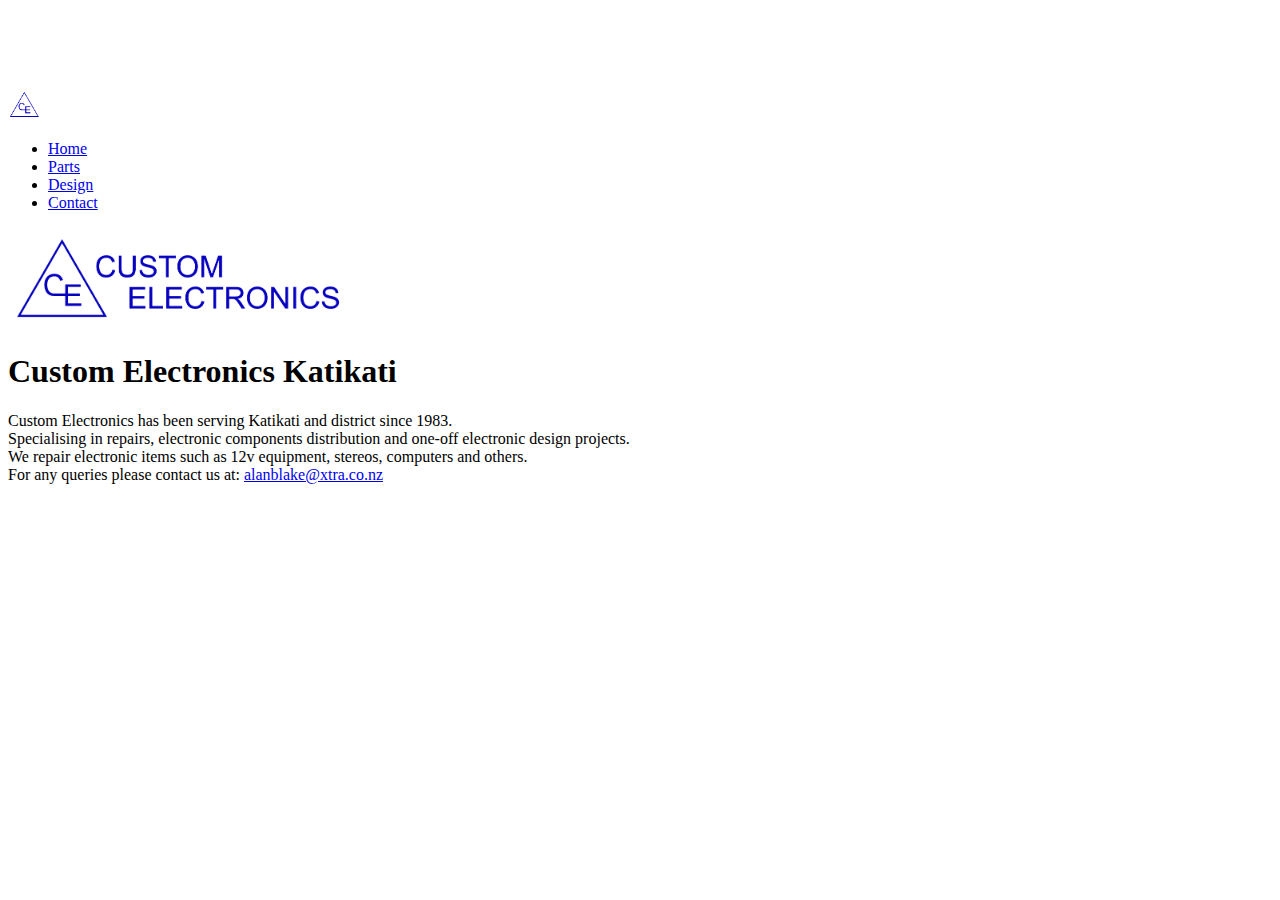
<file: index.html>
<!doctype html>
<html lang="en">

<head>
    <meta charset="utf-8">
    <meta name="viewport" content="width=device-width, initial-scale=1">
    <meta name="description"
          content="Custom Electronics Katikati New Zealand Specialising in repairs, electronic components distribution and one-off electronic design projects">
    <meta name="keywords"
          content="custom, electronics, parts, repair, katikati, alan, blake, nz, design, computer, pc, desktop, laptop, fix">
    <link rel="icon" type="image/png" href="img/logo.png">
    <link href="https://cdn.jsdelivr.net/npm/bootstrap@5.2.3/dist/css/bootstrap.min.css" rel="stylesheet"
          integrity="sha384-rbsA2VBKQhggwzxH7pPCaAqO46MgnOM80zW1RWuH61DGLwZJEdK2Kadq2F9CUG65" crossorigin="anonymous">
    <title>Custom Electronics Katikati</title>
    <!-- Google tag (gtag.js) -->
    <script async src="https://www.googletagmanager.com/gtag/js?id=G-Q7XMDZFQ05"></script>
    <script>
      window.dataLayer = window.dataLayer || [];
      function gtag(){dataLayer.push(arguments);}
      gtag('js', new Date());

      gtag('config', 'G-Q7XMDZFQ05');
    </script>
</head>

<body style="padding-top: 80px;">
<nav class="navbar navbar-expand-lg fixed-top bg-light">
    <div class="container">
        <a class="navbar-brand" href="#">
            <img src="img/logo.png" alt="Custom electronics logo" height="32">
        </a>
        <div class="navbar-expand" id="navbarSupportedContent">
            <ul class="navbar-nav me-auto mb-lg-0">
                <li class="nav-item">
                    <a class="nav-link active" aria-current="page" href="#">Home</a>
                </li>
                <li class="nav-item">
                    <a class="nav-link" href="parts.html">Parts</a>
                </li>
                <li class="nav-item">
                    <a class="nav-link" href="design.html">Design</a>
                </li>
                <li class="nav-item">
                    <a class="nav-link" href="contact.html">Contact</a>
                </li>
            </ul>
        </div>
    </div>
</nav>

<div class="px-4 py-5 my-5 text-center">
    <img class="d-block mx-auto mb-4" src="img/logo full.png" alt="" height="100">
    <h1 class="display-5 fw-bold">Custom Electronics Katikati</h1>
    <div class="col-lg-6 mx-auto">
        <p class="lead mb-4">Custom Electronics has been serving Katikati and district since 1983. <br> Specialising
            in repairs, electronic
            components distribution and one-off electronic design projects. <br> We repair electronic items such as
            12v equipment, stereos, computers and others. <br> For any queries please contact us at: <a
                    href="mailto:alanblake@xtra.co.nz">alanblake@xtra.co.nz</a></p>
    </div>
</div>

</body>

</html>
</file>
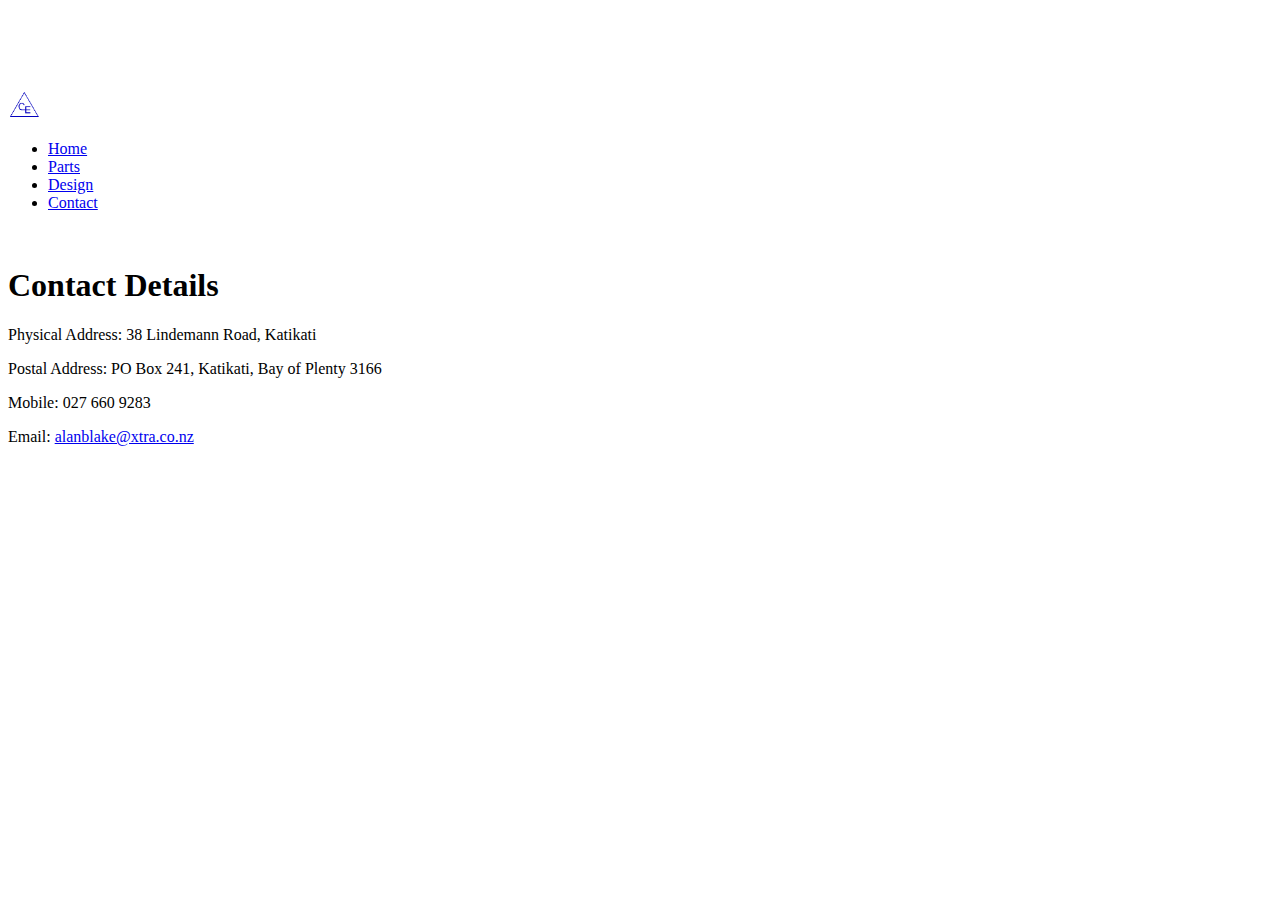
<file: contact.html>
<!doctype html>
<html lang="en">

<head>
    <meta charset="utf-8">
    <meta name="viewport" content="width=device-width, initial-scale=1">
    <meta name="description"
          content="Custom Electronics Katikati New Zealand Specialising in repairs, electronic components distribution and one-off electronic design projects">
    <meta name="keywords"
          content="custom, electronics, parts, repair, katikati, alan, blake, nz, design, computer, pc, desktop, laptop, fix">
    <link rel="icon" type="image/png" href="img/logo.png">
    <link href="https://cdn.jsdelivr.net/npm/bootstrap@5.2.3/dist/css/bootstrap.min.css" rel="stylesheet"
          integrity="sha384-rbsA2VBKQhggwzxH7pPCaAqO46MgnOM80zW1RWuH61DGLwZJEdK2Kadq2F9CUG65" crossorigin="anonymous">
    <title>Custom Electronics | Contact</title>
    <!-- Google tag (gtag.js) -->
    <script async src="https://www.googletagmanager.com/gtag/js?id=G-Q7XMDZFQ05"></script>
    <script>
      window.dataLayer = window.dataLayer || [];
      function gtag(){dataLayer.push(arguments);}
      gtag('js', new Date());

      gtag('config', 'G-Q7XMDZFQ05');
    </script>
</head>

<body style="padding-top: 80px;">
<nav class="navbar navbar-expand-lg fixed-top bg-light">
    <div class="container">
        <a class="navbar-brand" href="index.html">
            <img src="img/logo.png" alt="Custom electronics logo" height="32">
        </a>
        <div class="navbar-expand" id="navbarSupportedContent">
            <ul class="navbar-nav me-auto mb-lg-0">
                <li class="nav-item">
                    <a class="nav-link" href="index.html">Home</a>
                </li>
                <li class="nav-item">
                    <a class="nav-link" href="parts.html">Parts</a>
                </li>
                <li class="nav-item">
                    <a class="nav-link" href="design.html">Design</a>
                </li>
                <li class="nav-item">
                    <a class="nav-link active" aria-current="page" href="#">Contact</a>
                </li>
            </ul>
        </div>
    </div>
</nav>

<div class="container">
    <br>
    <h1 class="display-5"> Contact Details</h1>
    <p>Physical Address: 38 Lindemann Road, Katikati</p>
    <p>Postal Address: PO Box 241, Katikati, Bay of Plenty 3166</p>
    <p>Mobile: 027 660 9283</p>
    <p>Email: <a href="mailto:alanblake@xtra.co.nz">alanblake@xtra.co.nz</a></p>
</div>
</body>

</html>
</file>
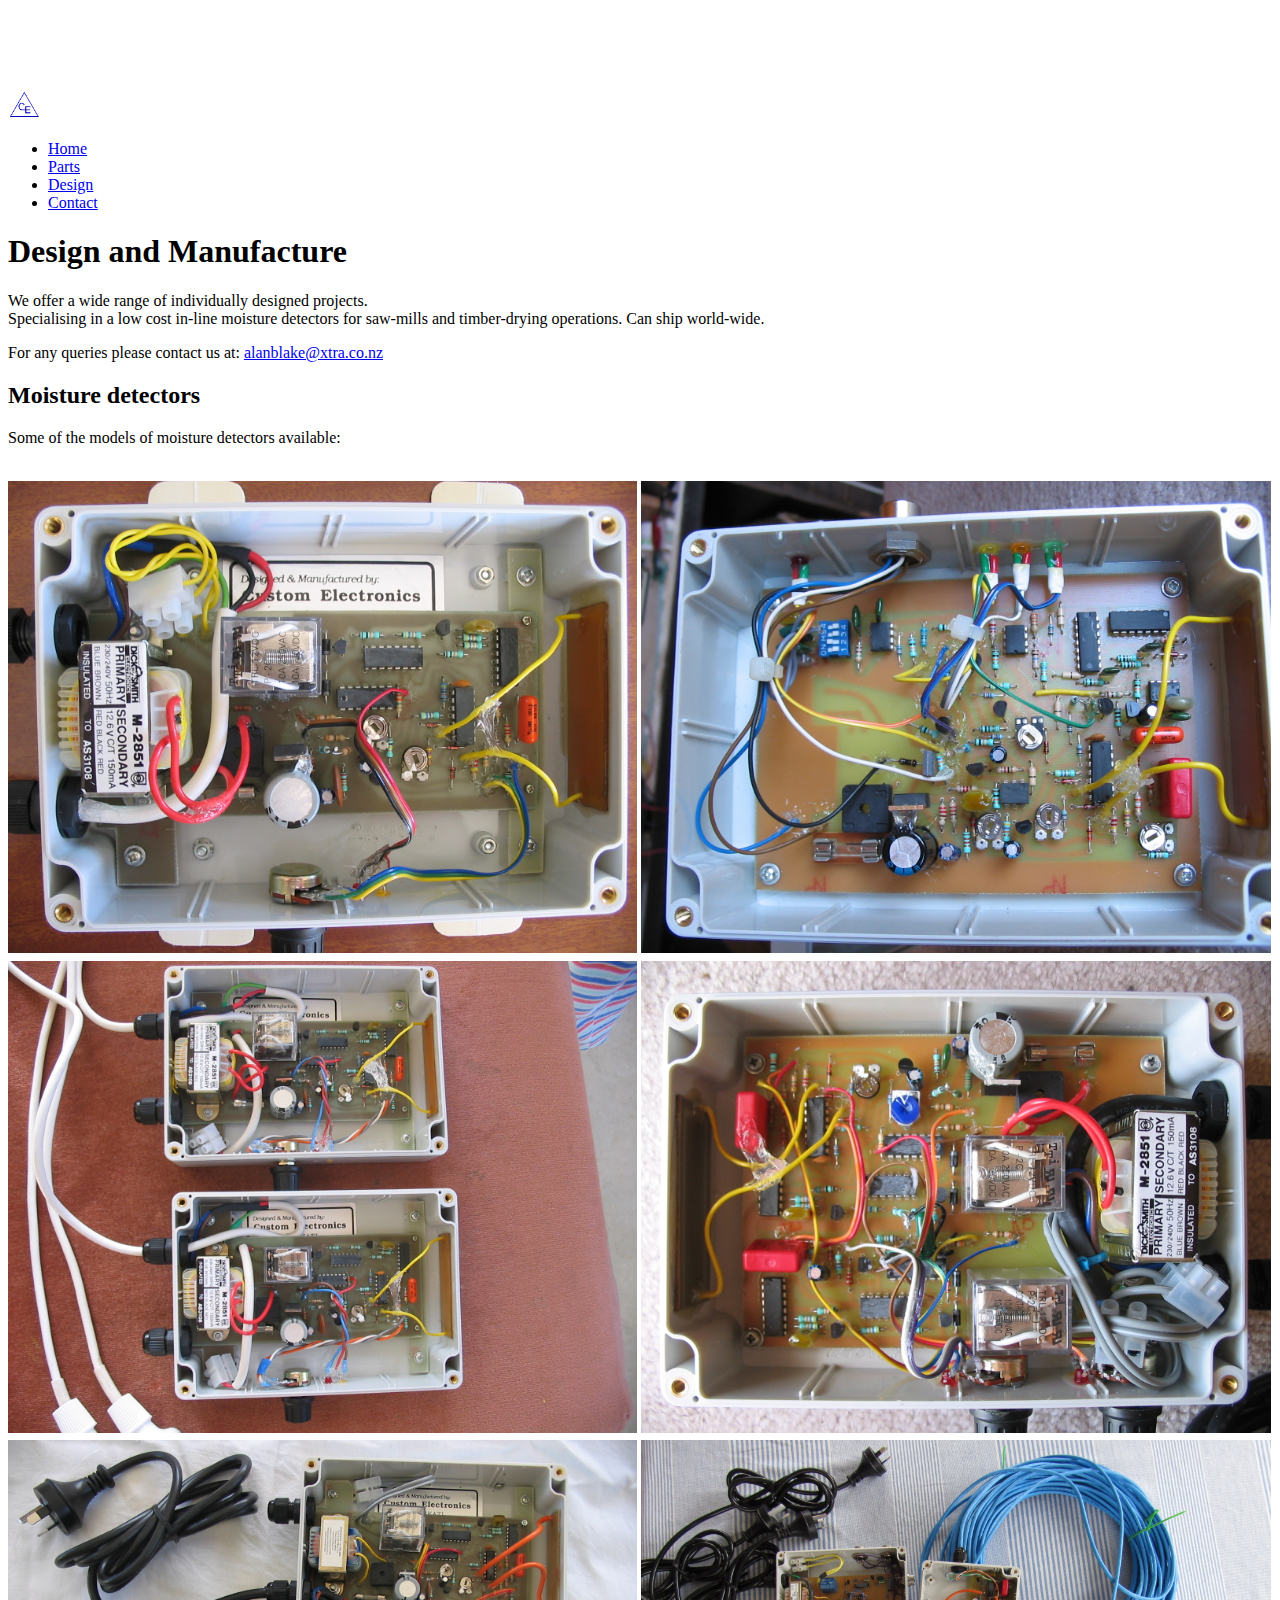
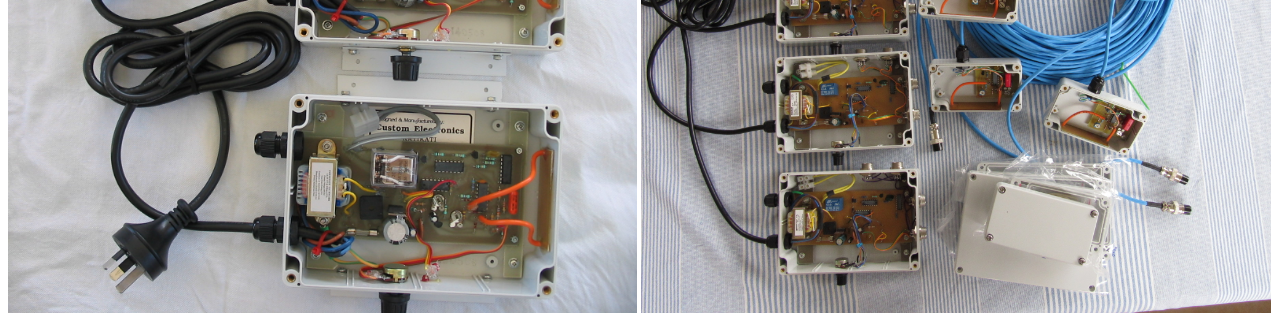
<file: design.html>
<!doctype html>
<html lang="en">

<head>
    <meta charset="utf-8">
    <meta name="viewport" content="width=device-width, initial-scale=1">
    <meta name="description"
          content="Custom Electronics Katikati New Zealand Specialising in repairs, electronic components distribution and one-off electronic design projects">
    <meta name="keywords"
          content="custom, electronics, parts, repair, katikati, alan, blake, nz, design, computer, pc, desktop, laptop, fix">
    <link rel="icon" type="image/png" href="img/logo.png">
    <link href="https://cdn.jsdelivr.net/npm/bootstrap@5.2.3/dist/css/bootstrap.min.css" rel="stylesheet"
          integrity="sha384-rbsA2VBKQhggwzxH7pPCaAqO46MgnOM80zW1RWuH61DGLwZJEdK2Kadq2F9CUG65" crossorigin="anonymous">
    <title>Custom Electronics | Design</title>
    <!-- Google tag (gtag.js) -->
    <script async src="https://www.googletagmanager.com/gtag/js?id=G-Q7XMDZFQ05"></script>
    <script>
      window.dataLayer = window.dataLayer || [];
      function gtag(){dataLayer.push(arguments);}
      gtag('js', new Date());

      gtag('config', 'G-Q7XMDZFQ05');
    </script>
</head>

<body style="padding-top: 80px;">
<nav class="navbar navbar-expand-lg fixed-top bg-light">
    <div class="container">
        <a class="navbar-brand" href="index.html">
            <img src="img/logo.png" alt="Custom electronics logo" height="32">
        </a>
        <div class="navbar-expand" id="navbarSupportedContent">
            <ul class="navbar-nav me-auto mb-lg-0">
                <li class="nav-item">
                    <a class="nav-link" href="index.html">Home</a>
                </li>
                <li class="nav-item">
                    <a class="nav-link" href="parts.html">Parts</a>
                </li>
                <li class="nav-item">
                    <a class="nav-link active" aria-current="page" href="#">Design</a>
                </li>
                <li class="nav-item">
                    <a class="nav-link" href="contact.html">Contact</a>
                </li>
            </ul>
        </div>
    </div>
</nav>

<div class="container">
    <h1 class="display-5">Design and Manufacture</h1>
    <p>We offer a wide range of individually designed projects.<br>Specialising in a low cost in-line moisture
        detectors for saw-mills and timber-drying operations. Can ship world-wide.</p>
    <p>For any queries please contact us at: <a href="mailto:alanblake@xtra.co.nz">alanblake@xtra.co.nz</a></p>
    <h2>Moisture detectors</h2>
    <p>Some of the models of moisture detectors available:</p>
    <br>
    <img src="img/126_2690.JPG" style="max-width:49.8%; height:auto; margin-bottom: 0.3%"
         alt="Example of moisture detector">
    <img src="img/115_1512.JPG" style="max-width:49.8%; height:auto; margin-bottom: 0.3%"
         alt="Example of moisture detector">
    <img src="img/128_2808.JPG" style="max-width:49.8%; height:auto; margin-bottom: 0.3%"
         alt="Example of moisture detector">
    <img src="img/133_3370.JPG" style="max-width:49.8%; height:auto; margin-bottom: 0.3%"
         alt="Example of moisture detector">
    <img src="img/141_4187.JPG" style="max-width:49.8%; height:auto; margin-bottom: 0.3%"
         alt="Example of moisture detector">
    <img src="img/IMG_0737.JPG" style="max-width:49.8%; height:auto; margin-bottom: 0.3%"
         alt="Example of moisture detector">
</div>
</body>

</html>
</file>
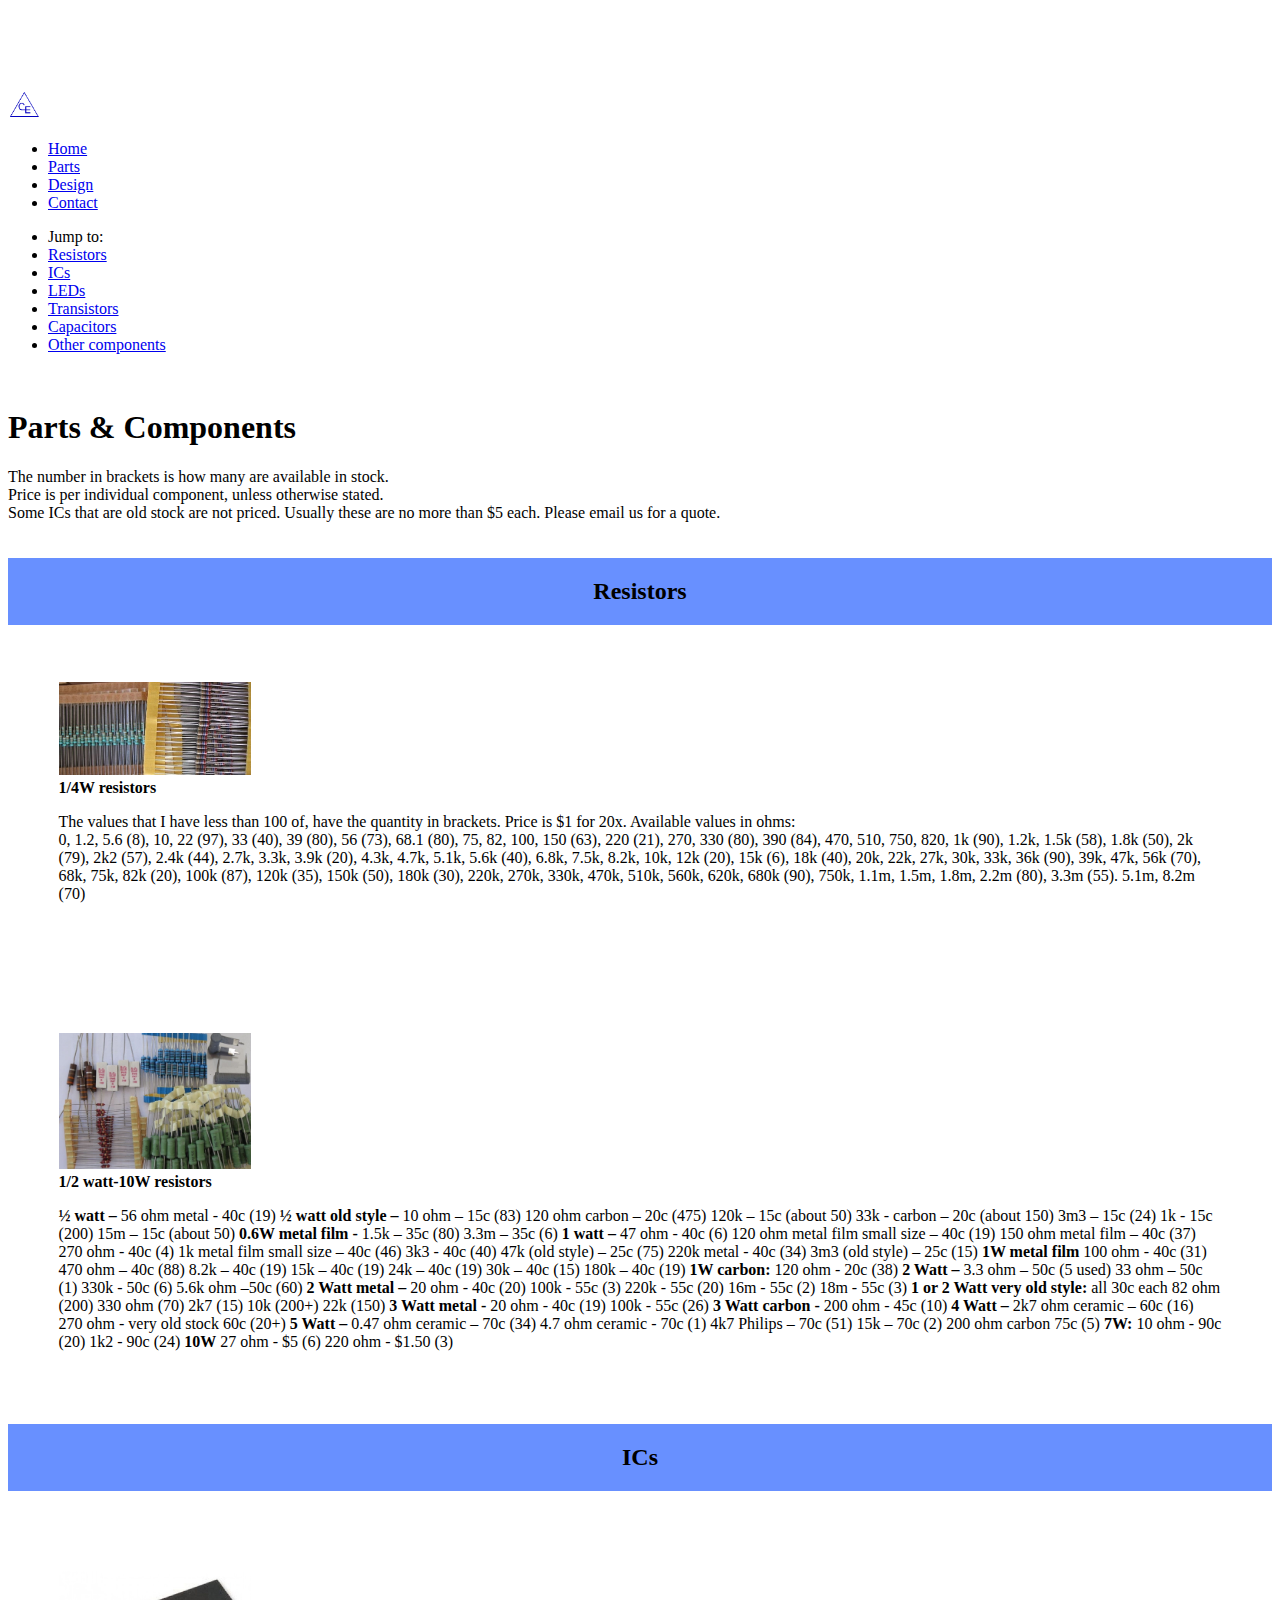
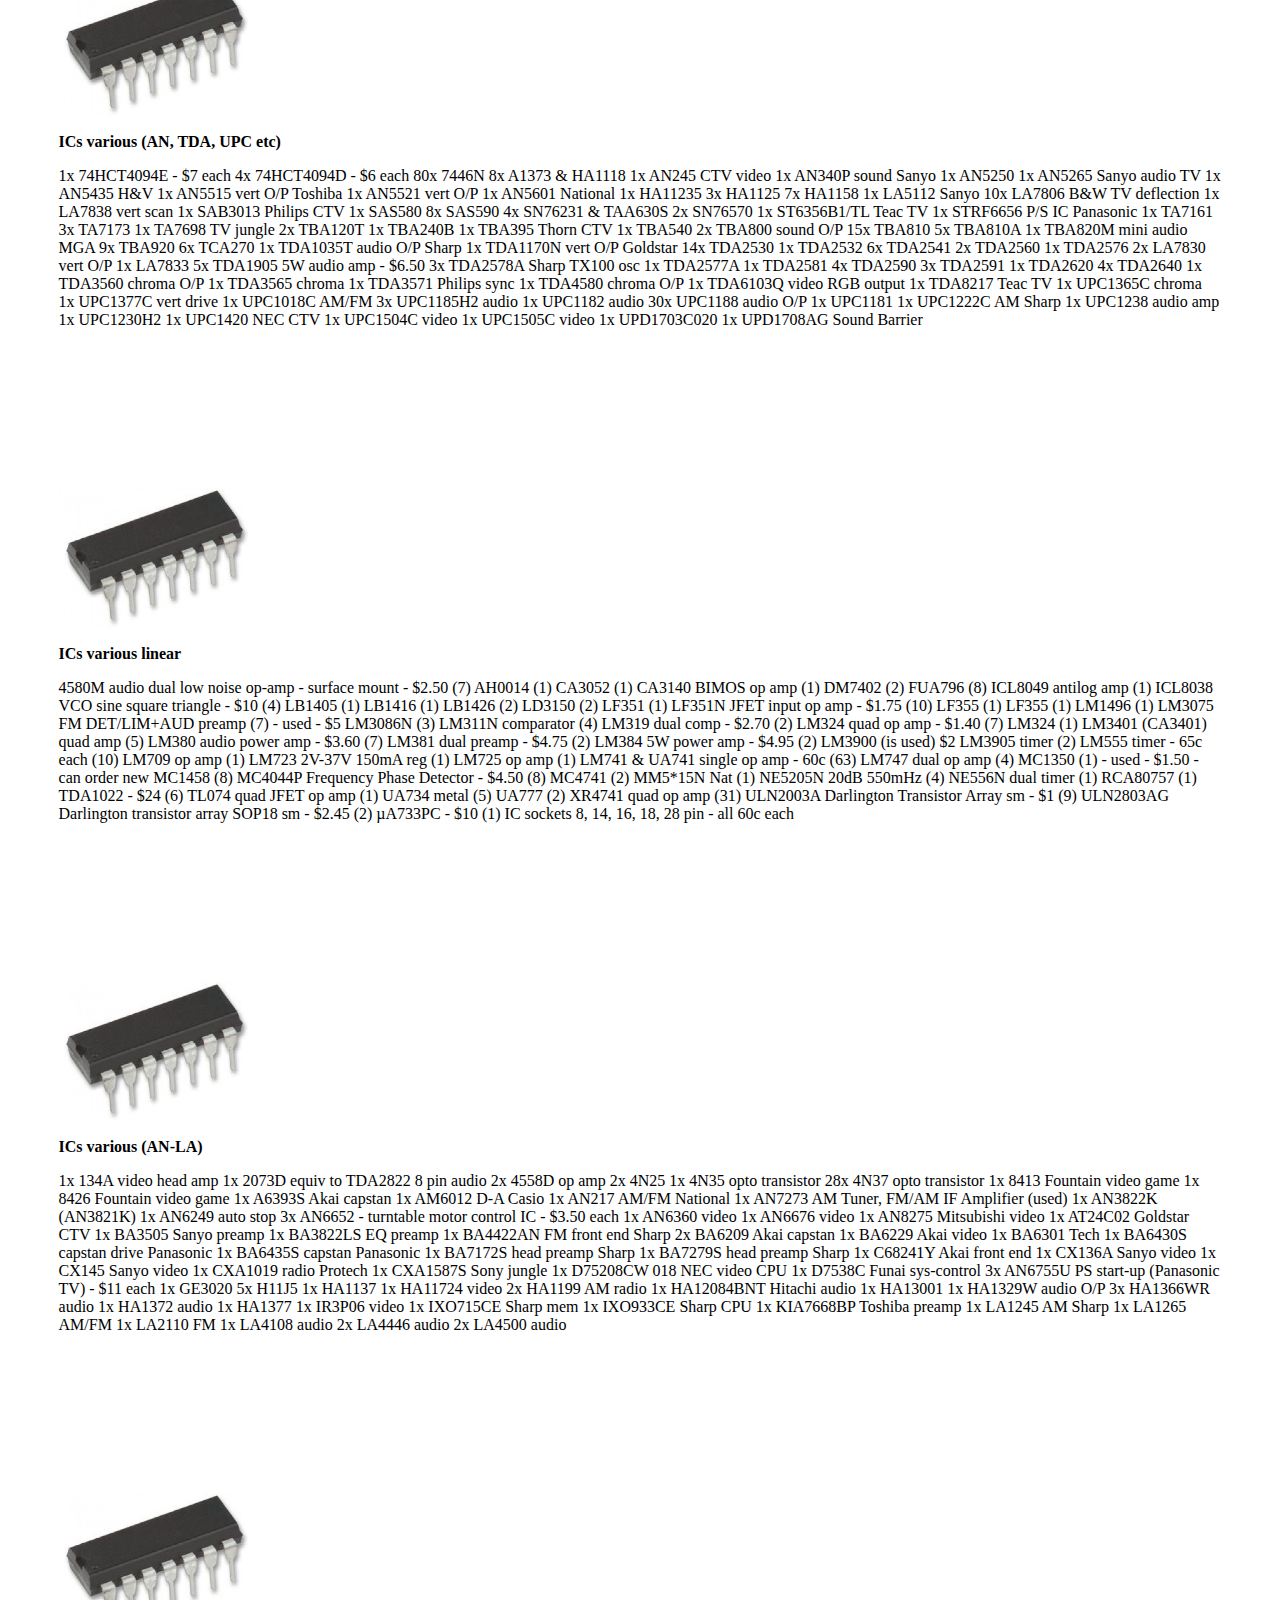
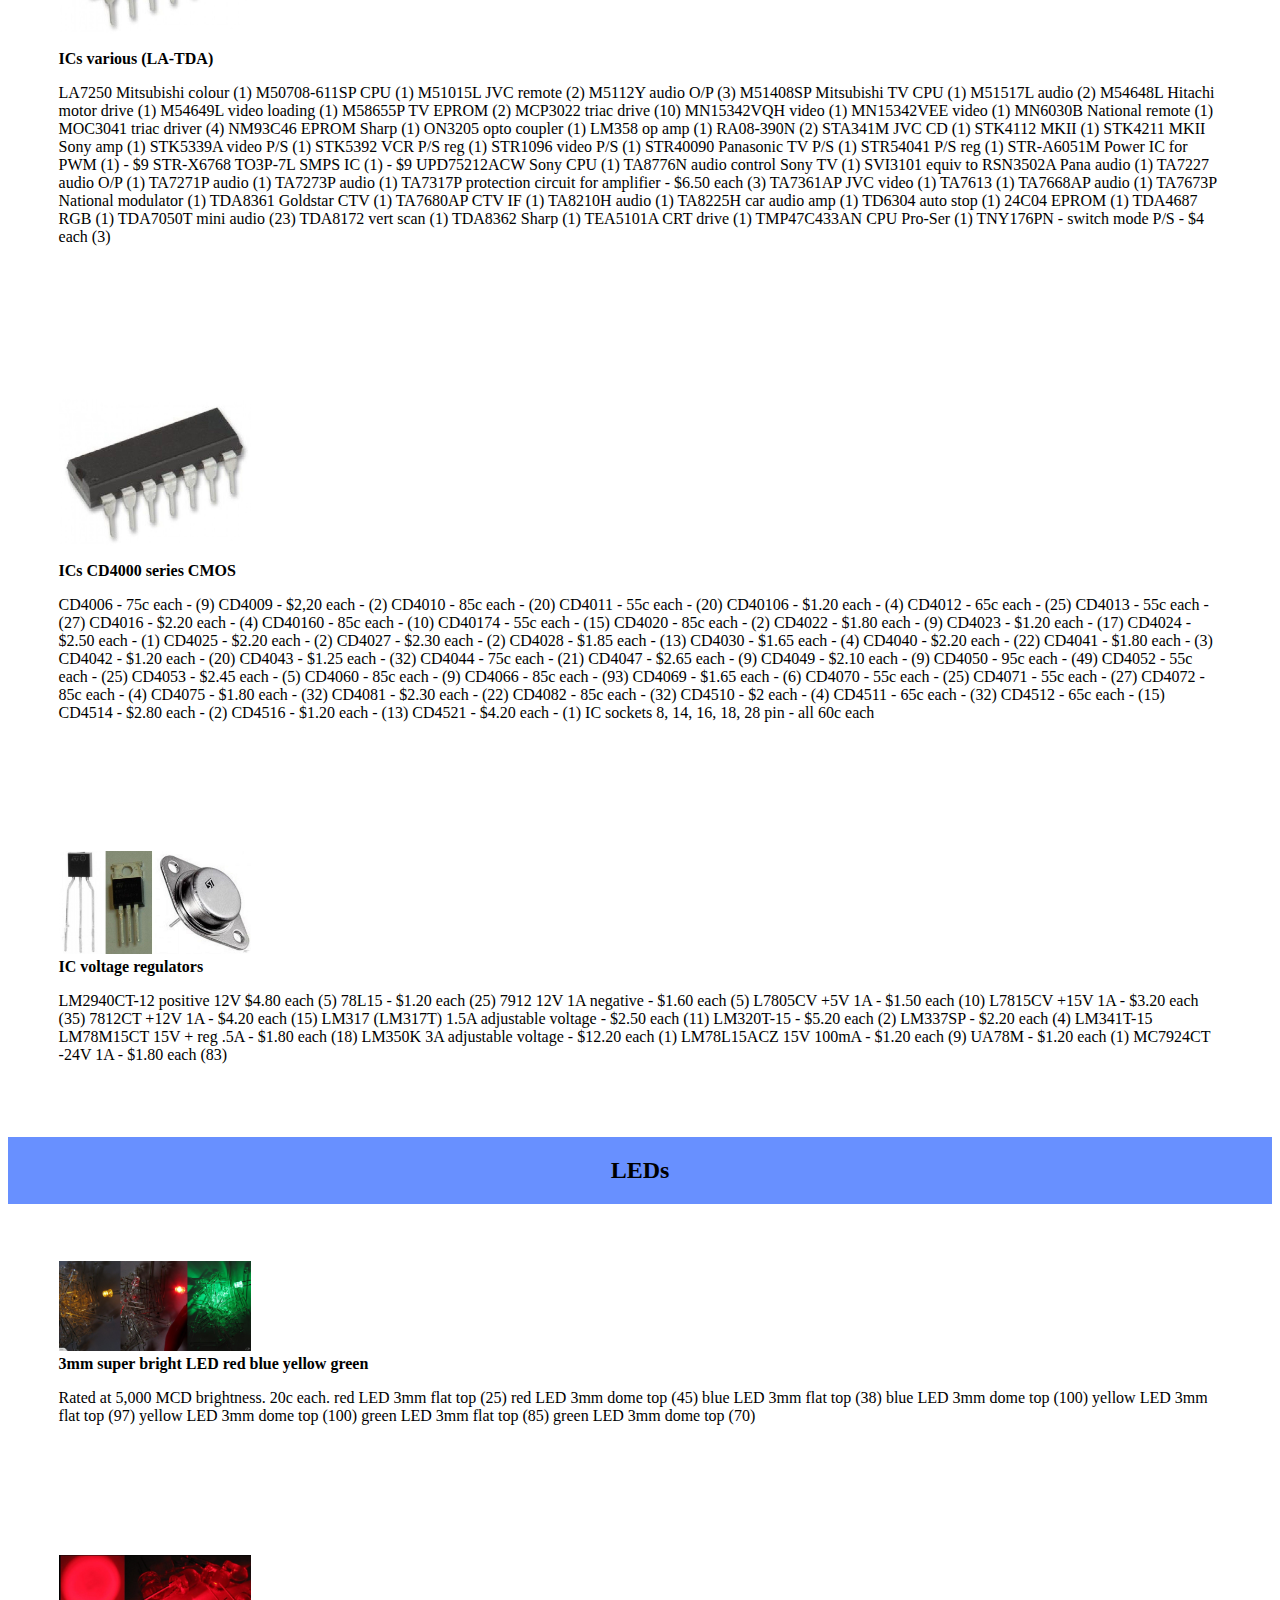
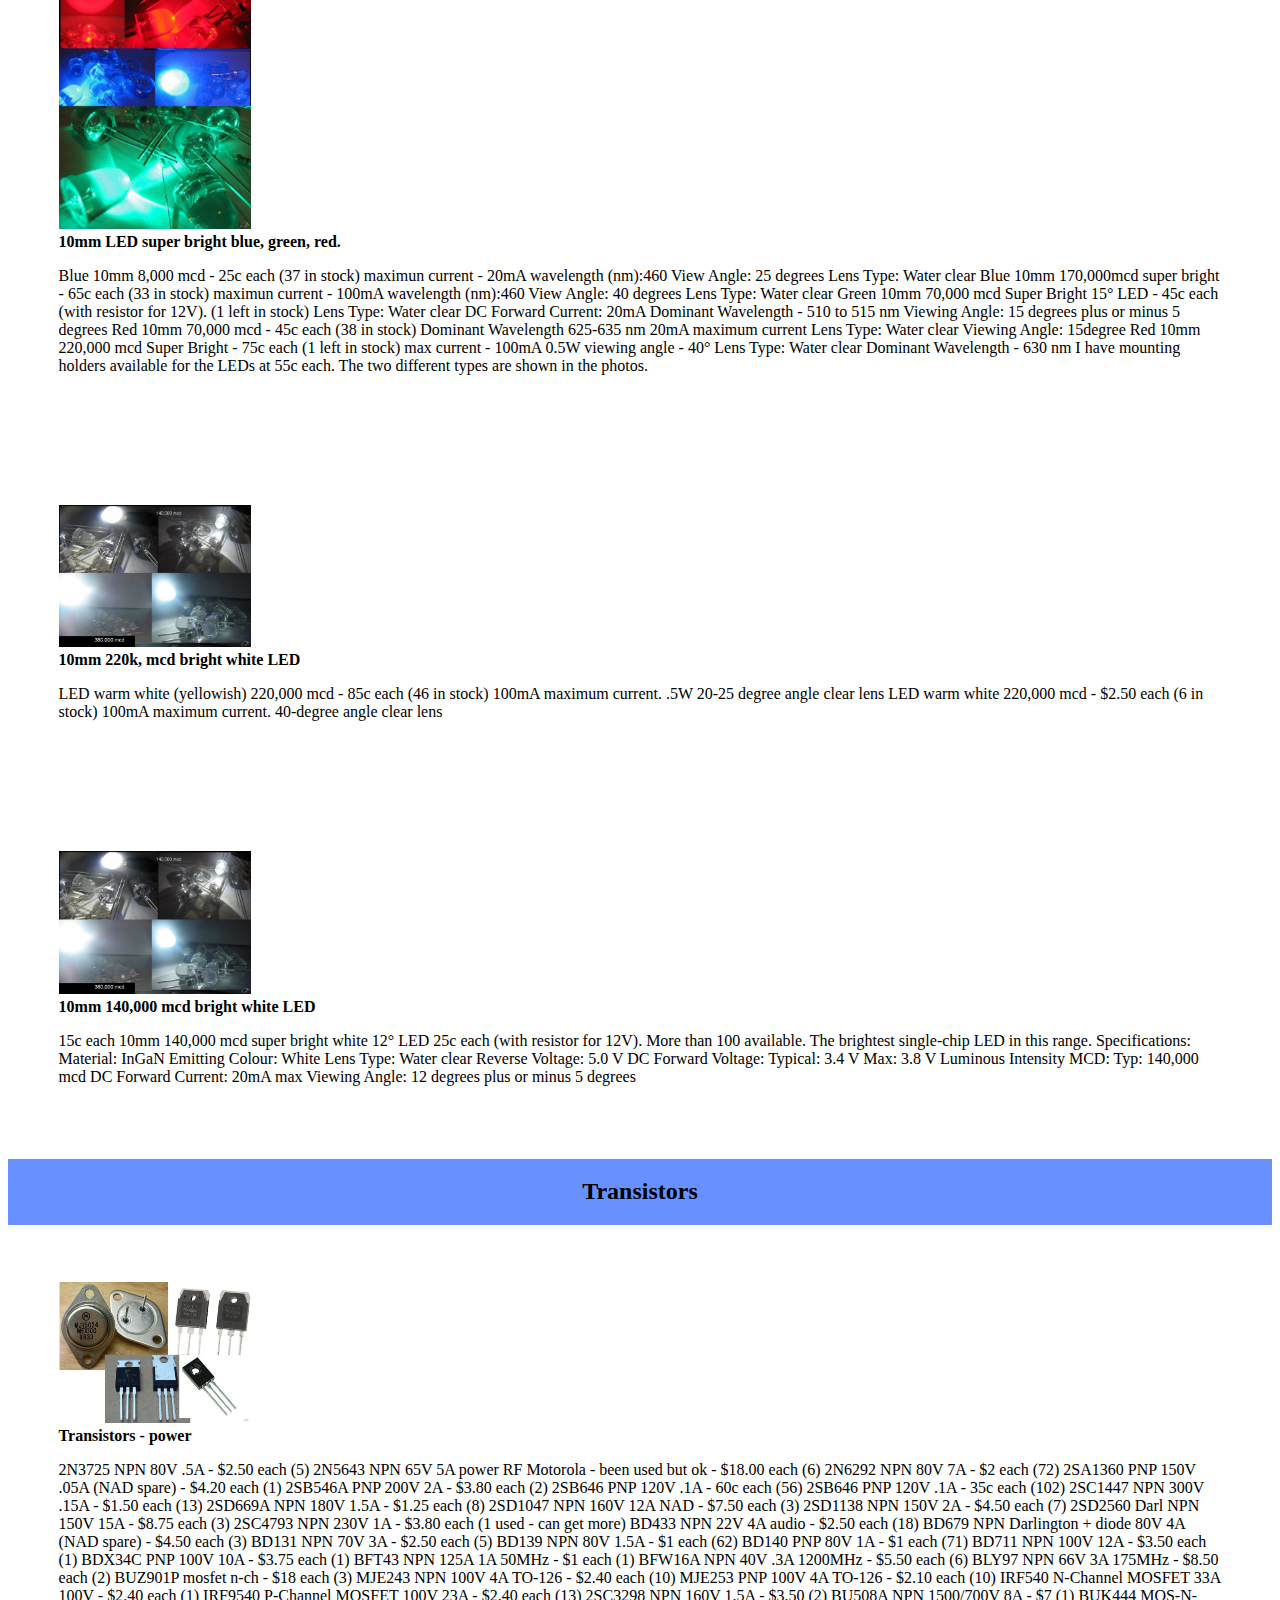
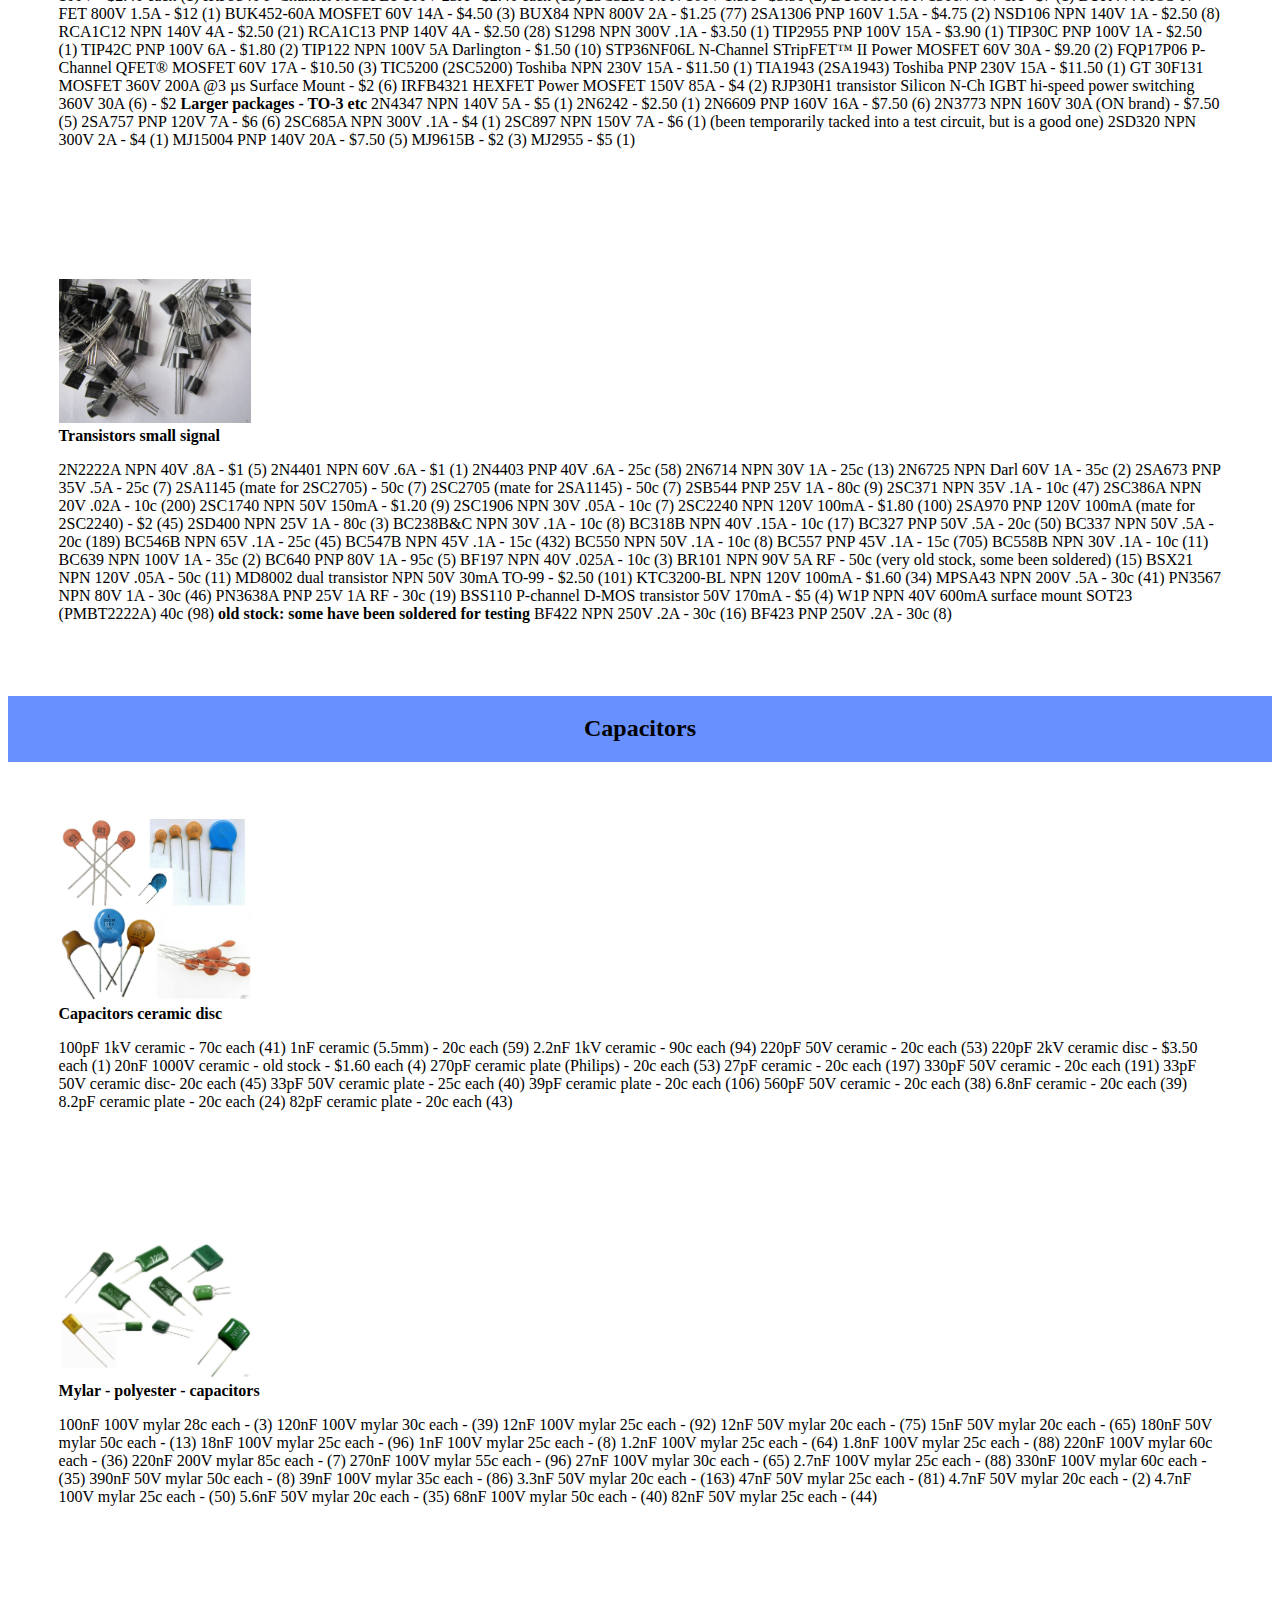
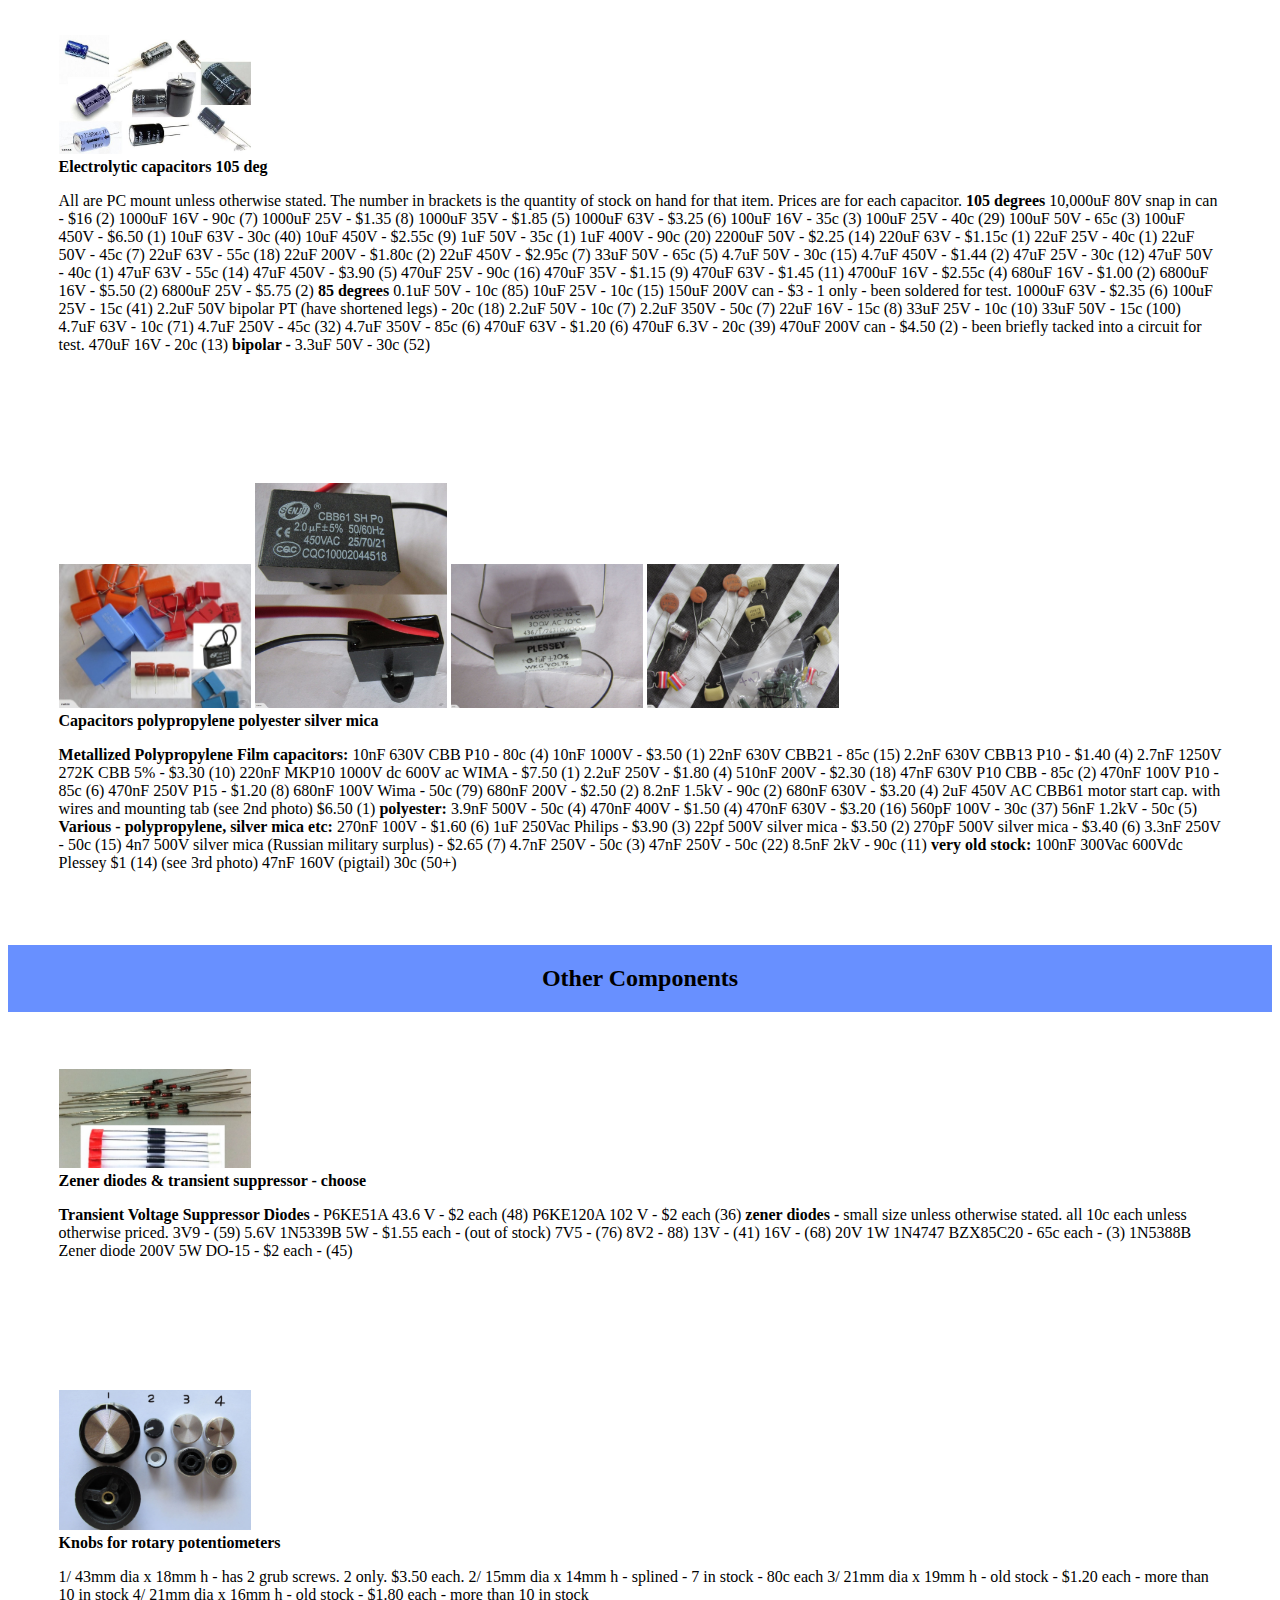
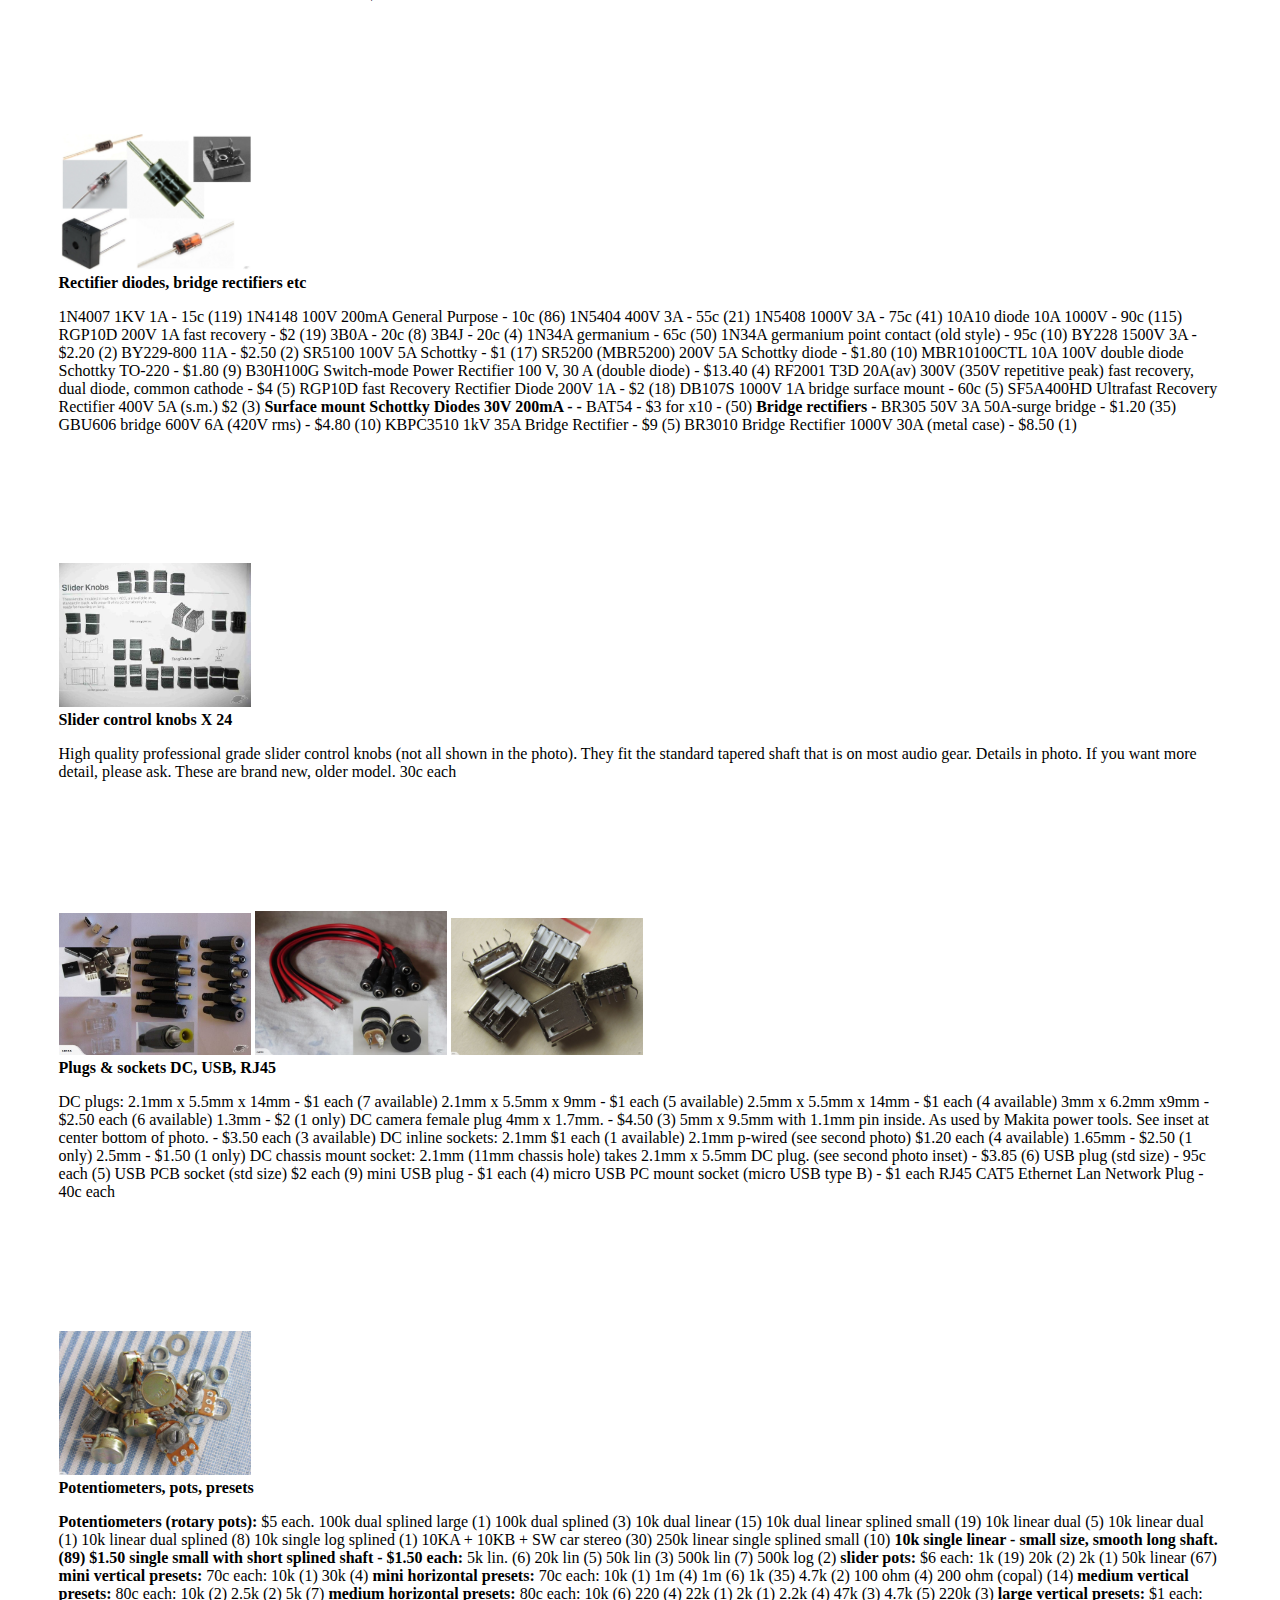
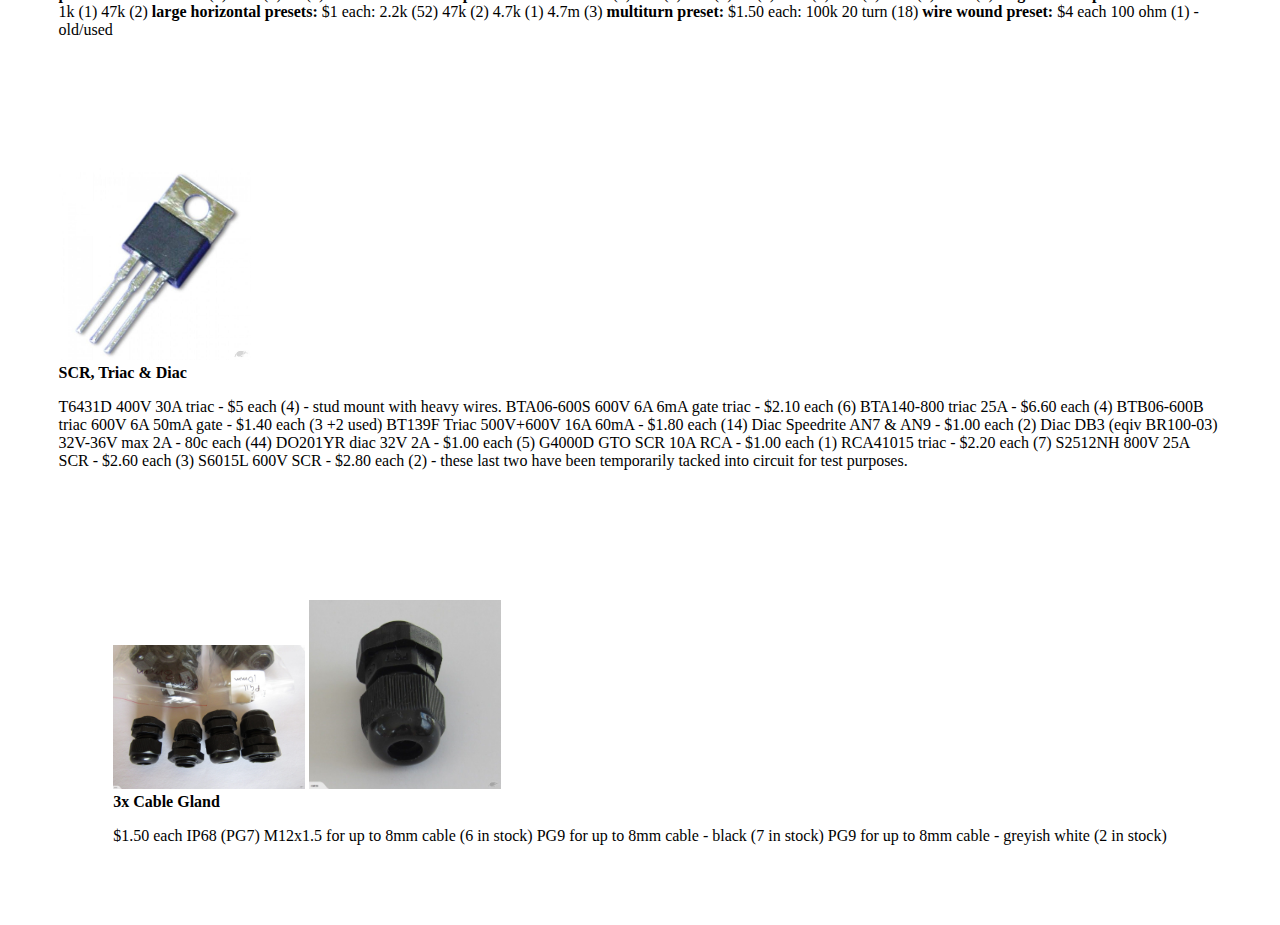
<file: parts.html>
<!doctype html>
<html lang="en">

<head>
    <meta charset="utf-8">
    <meta name="viewport" content="width=device-width, initial-scale=1">
    <meta name="description"
          content="Custom Electronics Katikati New Zealand Specialising in repairs, electronic components distribution and one-off electronic design projects">
    <meta name="keywords"
          content="custom, electronics, parts, repair, katikati, alan, blake, nz, design, computer, pc, desktop, laptop, fix">
    <link rel="icon" type="image/png" href="img/logo.png">
    <link href="https://cdn.jsdelivr.net/npm/bootstrap@5.2.3/dist/css/bootstrap.min.css" rel="stylesheet"
          integrity="sha384-rbsA2VBKQhggwzxH7pPCaAqO46MgnOM80zW1RWuH61DGLwZJEdK2Kadq2F9CUG65" crossorigin="anonymous">
    <title>Custom Electronics | Parts</title>
    <!-- Google tag (gtag.js) -->
    <script async src="https://www.googletagmanager.com/gtag/js?id=G-Q7XMDZFQ05"></script>
    <script>
      window.dataLayer = window.dataLayer || [];
      function gtag(){dataLayer.push(arguments);}
      gtag('js', new Date());

      gtag('config', 'G-Q7XMDZFQ05');
    </script>
    <style>
        .bodyContainer {
            display: -webkit-box;
            display: -ms-flexbox;
            display: flex;
            -webkit-box-orient: horizontal;
            -webkit-box-direction: normal;
            -ms-flex-direction: row;
            flex-direction: row;
            -ms-flex-wrap: wrap;
            flex-wrap: wrap;
            justify-content: space-evenly;
            margin-top: 4vh;
        }

        .itemTab {
            margin: 2.5%;
            position: relative;
            padding: 2% 1.5%;
        }

        .tabImg {
            width: 15vw;
        }

        .tabText {
            position: relative;
        }

        .partheading {
            background-color: rgb(104, 144, 255);
            text-align: center;
            width: 100%;
        }
    </style>
</head>

<body style="padding-top: 80px;">
<nav class="navbar navbar-expand-lg fixed-top bg-light shadow-sm">
    <div class="container">
        <a class="navbar-brand" href="index.html">
            <img src="img/logo.png" alt="Custom electronics logo" height="32">
        </a>
        <div class="navbar-expand" id="navbarSupportedContent">
            <ul class="navbar-nav me-auto mb-lg-0">
                <li class="nav-item">
                    <a class="nav-link" href="index.html">Home</a>
                </li>
                <li class="nav-item">
                    <a class="nav-link active" aria-current="page" href="#">Parts</a>
                </li>
                <li class="nav-item">
                    <a class="nav-link" href="design.html">Design</a>
                </li>
                <li class="nav-item">
                    <a class="nav-link" href="contact.html">Contact</a>
                </li>
            </ul>
        </div>
    </div>
</nav>

<div class="container fixed-top" style="top: 55px;">
    <ul class="nav nav-fill">
        <li class="nav-item">
            <a class="nav-link disabled">Jump to:</a>
        </li>
        <li class="nav-item">
            <a class="nav-link" href="#resistors">Resistors</a>
        </li>
        <li class="nav-item">
            <a class="nav-link" href="#ICs">ICs</a>
        </li>
        <li class="nav-item">
            <a class="nav-link" href="#LEDs">LEDs</a>
        </li>
        <li class="nav-item">
            <a class="nav-link" href="#transistors">Transistors</a>
        </li>
        <li class="nav-item">
            <a class="nav-link" href="#capacitors">Capacitors</a>
        </li>
        <li class="nav-item">
            <a class="nav-link" href="#othercomponents">Other components</a>
        </li>
    </ul>
</div>

<div class="container">
    <br>
    <h1 class="display-5">Parts & Components</h1>
    <p>
        The number in brackets is how many are available in stock.<br>
        Price is per individual component, unless otherwise stated.<br>
        Some ICs that are old stock are not priced. Usually these are no more than $5 each. Please email us for a
        quote.
    </p>
</div>

<div class="bodyContainer">
    <div class="partheading">
        <h2 id="resistors">Resistors</h2>
    </div>
    <div class="itemTab shadow-lg rounded">
        <img class="tabImg" src="img/230297144.jpg" alt="">
        <div class="tabText"><b>1/4W resistors</b>
            <p>
                The values that I have less than 100 of, have the quantity in brackets.
                Price is $1 for 20x.
                Available values in ohms: <br>
                0, 1.2, 5.6 (8), 10, 22 (97), 33 (40), 39 (80), 56 (73), 68.1 (80), 75, 82, 100, 150 (63), 220 (21),
                270, 330 (80), 390 (84), 470, 510, 750, 820, 1k (90), 1.2k, 1.5k (58), 1.8k (50), 2k (79), 2k2 (57),
                2.4k (44), 2.7k, 3.3k, 3.9k (20), 4.3k, 4.7k, 5.1k, 5.6k (40), 6.8k, 7.5k, 8.2k, 10k, 12k (20), 15k
                (6), 18k (40), 20k, 22k, 27k, 30k, 33k, 36k (90), 39k, 47k, 56k (70), 68k, 75k, 82k (20), 100k (87),
                120k (35), 150k (50), 180k (30), 220k, 270k, 330k, 470k, 510k, 560k, 620k, 680k (90), 750k, 1.1m,
                1.5m, 1.8m, 2.2m (80), 3.3m (55). 5.1m, 8.2m (70)
            </p>
        </div>
    </div>
    <div class="itemTab shadow-lg rounded">
        <img class="tabImg" src="img/1_2-10 W Resistors.jpg" alt="">
        <div class="tabText"><b>1/2 watt-10W resistors</b>

            <p>
                <b>½ watt –</b>
                56 ohm metal - 40c (19)

                <b>½ watt old style –</b>
                10 ohm – 15c (83)
                120 ohm carbon – 20c (475)
                120k – 15c (about 50)
                33k - carbon – 20c (about 150)
                3m3 – 15c (24)
                1k - 15c (200)
                15m – 15c (about 50)

                <b>0.6W metal film -</b>
                1.5k – 35c (80)
                3.3m – 35c (6)

                <b>1 watt –</b>
                47 ohm - 40c (6)
                120 ohm metal film small size – 40c (19)
                150 ohm metal film – 40c (37)
                270 ohm - 40c (4)
                1k metal film small size – 40c (46)
                3k3 - 40c (40)
                47k (old style) – 25c (75)
                220k metal - 40c (34)
                3m3 (old style) – 25c (15)

                <b>1W metal film</b>
                100 ohm - 40c (31)
                470 ohm – 40c (88)
                8.2k – 40c (19)
                15k – 40c (19)
                24k – 40c (19)
                30k – 40c (15)
                180k – 40c (19)

                <b>1W carbon:</b>
                120 ohm - 20c (38)

                <b>2 Watt –</b>
                3.3 ohm – 50c (5 used)
                33 ohm – 50c (1)
                330k - 50c (6)
                5.6k ohm –50c (60)

                <b>2 Watt metal –</b>
                20 ohm - 40c (20)
                100k - 55c (3)
                220k - 55c (20)
                16m - 55c (2)
                18m - 55c (3)


                <b>1 or 2 Watt very old style:</b>
                all 30c each
                82 ohm (200)
                330 ohm (70)
                2k7 (15)
                10k (200+)
                22k (150)

                <b>3 Watt metal -</b>
                20 ohm - 40c (19)
                100k - 55c (26)

                <b>3 Watt carbon -</b>
                200 ohm - 45c (10)

                <b>4 Watt –</b>
                2k7 ohm ceramic – 60c (16)
                270 ohm - very old stock 60c (20+)

                <b>5 Watt –</b>
                0.47 ohm ceramic – 70c (34)
                4.7 ohm ceramic - 70c (1)
                4k7 Philips – 70c (51)
                15k – 70c (2)
                200 ohm carbon 75c (5)

                <b>7W:</b>
                10 ohm - 90c (20)
                1k2 - 90c (24)

                <b>10W</b>
                27 ohm - $5 (6)
                220 ohm - $1.50 (3)
            </p>
        </div>
    </div>

    <div class="partheading">
        <h2 id="ICs"> ICs</h2>
    </div>


    <div class="itemTab shadow-lg rounded">
        <img class="tabImg" src="img/ICs various.jpg" alt="">
        <div class="tabText"><b>ICs various (AN, TDA, UPC etc)</b></div>

        <p>
            1x 74HCT4094E - $7 each
            4x 74HCT4094D - $6 each
            80x 7446N
            8x A1373 & HA1118
            1x AN245 CTV video
            1x AN340P sound Sanyo
            1x AN5250
            1x AN5265 Sanyo audio TV
            1x AN5435 H&V
            1x AN5515 vert O/P Toshiba
            1x AN5521 vert O/P
            1x AN5601 National
            1x HA11235
            3x HA1125
            7x HA1158
            1x LA5112 Sanyo
            10x LA7806 B&W TV deflection
            1x LA7838 vert scan
            1x SAB3013 Philips CTV
            1x SAS580
            8x SAS590
            4x SN76231 & TAA630S
            2x SN76570
            1x ST6356B1/TL Teac TV
            1x STRF6656 P/S IC Panasonic
            1x TA7161
            3x TA7173
            1x TA7698 TV jungle
            2x TBA120T
            1x TBA240B
            1x TBA395 Thorn CTV
            1x TBA540
            2x TBA800 sound O/P
            15x TBA810
            5x TBA810A
            1x TBA820M mini audio MGA
            9x TBA920
            6x TCA270
            1x TDA1035T audio O/P Sharp
            1x TDA1170N vert O/P Goldstar
            14x TDA2530
            1x TDA2532
            6x TDA2541
            2x TDA2560
            1x TDA2576
            2x LA7830 vert O/P
            1x LA7833
            5x TDA1905 5W audio amp - $6.50
            3x TDA2578A Sharp TX100 osc
            1x TDA2577A
            1x TDA2581
            4x TDA2590
            3x TDA2591
            1x TDA2620
            4x TDA2640
            1x TDA3560 chroma O/P
            1x TDA3565 chroma
            1x TDA3571 Philips sync
            1x TDA4580 chroma O/P
            1x TDA6103Q video RGB output
            1x TDA8217 Teac TV
            1x UPC1365C chroma
            1x UPC1377C vert drive
            1x UPC1018C AM/FM
            3x UPC1185H2 audio
            1x UPC1182 audio
            30x UPC1188 audio O/P
            1x UPC1181
            1x UPC1222C AM Sharp
            1x UPC1238 audio amp
            1x UPC1230H2
            1x UPC1420 NEC CTV
            1x UPC1504C video
            1x UPC1505C video
            1x UPD1703C020
            1x UPD1708AG Sound Barrier

        </p>
    </div>
    <div class="itemTab shadow-lg rounded">
        <img class="tabImg" src="img/ICs various.jpg" alt="">
        <div class="tabText"><b>ICs various linear</b>

            <p>
                4580M audio dual low noise op-amp - surface mount - $2.50 (7)
                AH0014 (1)
                CA3052 (1)
                CA3140 BIMOS op amp (1)
                DM7402 (2)
                FUA796 (8)
                ICL8049 antilog amp (1)
                ICL8038 VCO sine square triangle - $10 (4)
                LB1405 (1)
                LB1416 (1)
                LB1426 (2)
                LD3150 (2)
                LF351 (1)
                LF351N JFET input op amp - $1.75 (10)
                LF355 (1)
                LF355 (1)
                LM1496 (1)
                LM3075 FM DET/LIM+AUD preamp (7) - used - $5
                LM3086N (3)
                LM311N comparator (4)
                LM319 dual comp - $2.70 (2)
                LM324 quad op amp - $1.40 (7)
                LM324 (1)
                LM3401 (CA3401) quad amp (5)
                LM380 audio power amp - $3.60 (7)
                LM381 dual preamp - $4.75 (2)
                LM384 5W power amp - $4.95 (2)
                LM3900 (is used) $2
                LM3905 timer (2)
                LM555 timer - 65c each (10)
                LM709 op amp (1)
                LM723 2V-37V 150mA reg (1)
                LM725 op amp (1)
                LM741 & UA741 single op amp - 60c (63)
                LM747 dual op amp (4)
                MC1350 (1) - used - $1.50 - can order new
                MC1458 (8)
                MC4044P Frequency Phase Detector - $4.50 (8)
                MC4741 (2)
                MM5*15N Nat (1)
                NE5205N 20dB 550mHz (4)
                NE556N dual timer (1)
                RCA80757 (1)
                TDA1022 - $24 (6)
                TL074 quad JFET op amp (1)
                UA734 metal (5)
                UA777 (2)
                XR4741 quad op amp (31)
                ULN2003A Darlington Transistor Array sm - $1 (9)
                ULN2803AG Darlington transistor array SOP18 sm - $2.45 (2)
                µA733PC - $10 (1)

                IC sockets 8, 14, 16, 18, 28 pin - all 60c each

            </p>
        </div>
    </div>
    <div class="itemTab shadow-lg rounded">
        <img class="tabImg" src="img/ICs various.jpg" alt="">
        <div class="tabText"><b>ICs various (AN-LA) </b>

            <p>
                1x 134A video head amp
                1x 2073D equiv to TDA2822 8 pin audio
                2x 4558D op amp
                2x 4N25
                1x 4N35 opto transistor
                28x 4N37 opto transistor
                1x 8413 Fountain video game
                1x 8426 Fountain video game
                1x A6393S Akai capstan
                1x AM6012 D-A Casio
                1x AN217 AM/FM National
                1x AN7273 AM Tuner, FM/AM IF Amplifier (used)
                1x AN3822K (AN3821K)
                1x AN6249 auto stop
                3x AN6652 - turntable motor control IC - $3.50 each
                1x AN6360 video
                1x AN6676 video
                1x AN8275 Mitsubishi video
                1x AT24C02 Goldstar CTV
                1x BA3505 Sanyo preamp
                1x BA3822LS EQ preamp
                1x BA4422AN FM front end Sharp
                2x BA6209 Akai capstan
                1x BA6229 Akai video
                1x BA6301 Tech
                1x BA6430S capstan drive Panasonic
                1x BA6435S capstan Panasonic
                1x BA7172S head preamp Sharp
                1x BA7279S head preamp Sharp
                1x C68241Y Akai front end
                1x CX136A Sanyo video
                1x CX145 Sanyo video
                1x CXA1019 radio Protech
                1x CXA1587S Sony jungle
                1x D75208CW 018 NEC video CPU
                1x D7538C Funai sys-control
                3x AN6755U PS start-up (Panasonic TV) - $11 each
                1x GE3020
                5x H11J5
                1x HA1137
                1x HA11724 video
                2x HA1199 AM radio
                1x HA12084BNT Hitachi audio
                1x HA13001
                1x HA1329W audio O/P
                3x HA1366WR audio
                1x HA1372 audio
                1x HA1377
                1x IR3P06 video
                1x IXO715CE Sharp mem
                1x IXO933CE Sharp CPU
                1x KIA7668BP Toshiba preamp
                1x LA1245 AM Sharp
                1x LA1265 AM/FM
                1x LA2110 FM
                1x LA4108 audio
                2x LA4446 audio
                2x LA4500 audio


            </p>
        </div>
    </div>

    <div class="itemTab shadow-lg rounded">
        <img class="tabImg" src="img/ICs various.jpg" alt="">
        <div class="tabText"><b>ICs various (LA-TDA)</b>

            <p>
                LA7250 Mitsubishi colour (1)
                M50708-611SP CPU (1)
                M51015L JVC remote (2)
                M5112Y audio O/P (3)
                M51408SP Mitsubishi TV CPU (1)
                M51517L audio (2)
                M54648L Hitachi motor drive (1)
                M54649L video loading (1)
                M58655P TV EPROM (2)
                MCP3022 triac drive (10)
                MN15342VQH video (1)
                MN15342VEE video (1)
                MN6030B National remote (1)
                MOC3041 triac driver (4)
                NM93C46 EPROM Sharp (1)
                ON3205 opto coupler (1)
                LM358 op amp (1)
                RA08-390N (2)
                STA341M JVC CD (1)
                STK4112 MKII (1)
                STK4211 MKII Sony amp (1)
                STK5339A video P/S (1)
                STK5392 VCR P/S reg (1)
                STR1096 video P/S (1)
                STR40090 Panasonic TV P/S (1)
                STR54041 P/S reg (1)
                STR-A6051M Power IC for PWM (1) - $9
                STR-X6768 TO3P-7L SMPS IC (1) - $9
                UPD75212ACW Sony CPU (1)
                TA8776N audio control Sony TV (1)
                SVI3101 equiv to RSN3502A Pana audio (1)
                TA7227 audio O/P (1)
                TA7271P audio (1)
                TA7273P audio (1)
                TA7317P protection circuit for amplifier - $6.50 each (3)
                TA7361AP JVC video (1)
                TA7613 (1)
                TA7668AP audio (1)
                TA7673P National modulator (1)
                TDA8361 Goldstar CTV (1)
                TA7680AP CTV IF (1)
                TA8210H audio (1)
                TA8225H car audio amp (1)
                TD6304 auto stop (1)
                24C04 EPROM (1)
                TDA4687 RGB (1)
                TDA7050T mini audio (23)
                TDA8172 vert scan (1)
                TDA8362 Sharp (1)
                TEA5101A CRT drive (1)
                TMP47C433AN CPU Pro-Ser (1)
                TNY176PN - switch mode P/S - $4 each (3)

            </p>
        </div>
    </div>

    <div class="itemTab shadow-lg rounded">
        <img class="tabImg" src="img/ICs various.jpg" alt="">
        <div class="tabText"><b>ICs CD4000 series CMOS</b>

            <p>
                CD4006 - 75c each - (9)
                CD4009 - $2,20 each - (2)
                CD4010 - 85c each - (20)
                CD4011 - 55c each - (20)
                CD40106 - $1.20 each - (4)
                CD4012 - 65c each - (25)
                CD4013 - 55c each - (27)
                CD4016 - $2.20 each - (4)
                CD40160 - 85c each - (10)
                CD40174 - 55c each - (15)
                CD4020 - 85c each - (2)
                CD4022 - $1.80 each - (9)
                CD4023 - $1.20 each - (17)
                CD4024 - $2.50 each - (1)
                CD4025 - $2.20 each - (2)
                CD4027 - $2.30 each - (2)
                CD4028 - $1.85 each - (13)
                CD4030 - $1.65 each - (4)
                CD4040 - $2.20 each - (22)
                CD4041 - $1.80 each - (3)
                CD4042 - $1.20 each - (20)
                CD4043 - $1.25 each - (32)
                CD4044 - 75c each - (21)
                CD4047 - $2.65 each - (9)
                CD4049 - $2.10 each - (9)
                CD4050 - 95c each - (49)
                CD4052 - 55c each - (25)
                CD4053 - $2.45 each - (5)
                CD4060 - 85c each - (9)
                CD4066 - 85c each - (93)
                CD4069 - $1.65 each - (6)
                CD4070 - 55c each - (25)
                CD4071 - 55c each - (27)
                CD4072 - 85c each - (4)
                CD4075 - $1.80 each - (32)
                CD4081 - $2.30 each - (22)
                CD4082 - 85c each - (32)
                CD4510 - $2 each - (4)
                CD4511 - 65c each - (32)
                CD4512 - 65c each - (15)
                CD4514 - $2.80 each - (2)
                CD4516 - $1.20 each - (13)
                CD4521 - $4.20 each - (1)

                IC sockets 8, 14, 16, 18, 28 pin - all 60c each


            </p>
        </div>
    </div>

    <div class="itemTab shadow-lg rounded">
        <img class="tabImg" src="img/IC Voltage regulators.jpg" alt="">
        <div class="tabText"><b>IC voltage regulators</b>

            <p>
                LM2940CT-12 positive 12V $4.80 each (5)
                78L15 - $1.20 each (25)
                7912 12V 1A negative - $1.60 each (5)
                L7805CV +5V 1A - $1.50 each (10)
                L7815CV +15V 1A - $3.20 each (35)
                7812CT +12V 1A - $4.20 each (15)
                LM317 (LM317T) 1.5A adjustable voltage - $2.50 each (11)
                LM320T-15 - $5.20 each (2)
                LM337SP - $2.20 each (4)
                LM341T-15 LM78M15CT 15V + reg .5A - $1.80 each (18)
                LM350K 3A adjustable voltage - $12.20 each (1)
                LM78L15ACZ 15V 100mA - $1.20 each (9)
                UA78M - $1.20 each (1)
                MC7924CT -24V 1A - $1.80 each (83)


            </p>
        </div>
    </div>

    <div class="partheading">
        <h2 id="LEDs"> LEDs</h2>
    </div>

    <div class="itemTab shadow-lg rounded">
        <img class="tabImg" src="img/LEDs Red blue Yellow Green.jpg" alt="">
        <div class="tabText"><b>3mm super bright LED red blue yellow green</b>

            <p>
                Rated at 5,000 MCD brightness.
                20c each.


                red LED 3mm flat top (25)
                red LED 3mm dome top (45)
                blue LED 3mm flat top (38)
                blue LED 3mm dome top (100)
                yellow LED 3mm flat top (97)
                yellow LED 3mm dome top (100)
                green LED 3mm flat top (85)
                green LED 3mm dome top (70)

            </p>
        </div>
    </div>

    <div class="itemTab shadow-lg rounded">
        <img class="tabImg" src="img/LEDs Blue Green Red.jpg" alt="">
        <div class="tabText"><b>10mm LED super bright blue, green, red.</b>

            <p>
                Blue 10mm 8,000 mcd - 25c each (37 in stock)
                maximun current - 20mA
                wavelength (nm):460
                View Angle: 25 degrees
                Lens Type: Water clear

                Blue 10mm 170,000mcd super bright - 65c each (33 in stock)
                maximun current - 100mA
                wavelength (nm):460
                View Angle: 40 degrees
                Lens Type: Water clear

                Green 10mm 70,000 mcd Super Bright 15° LED - 45c each (with resistor for 12V). (1 left in stock)
                Lens Type: Water clear
                DC Forward Current: 20mA
                Dominant Wavelength - 510 to 515 nm
                Viewing Angle: 15 degrees plus or minus 5 degrees

                Red 10mm 70,000 mcd - 45c each (38 in stock)
                Dominant Wavelength 625-635 nm
                20mA maximum current
                Lens Type: Water clear
                Viewing Angle: 15degree

                Red 10mm 220,000 mcd Super Bright - 75c each (1 left in stock)
                max current - 100mA
                0.5W
                viewing angle - 40°
                Lens Type: Water clear
                Dominant Wavelength - 630 nm

                I have mounting holders available for the LEDs at 55c each. The two different types are shown in the
                photos.

            </p>
        </div>
    </div>

    <div class="itemTab shadow-lg rounded">
        <img class="tabImg" src="img/LEDs White.jpg" alt="">
        <div class="tabText"><b>10mm 220k, mcd bright white LED</b>

            <p>
                LED warm white (yellowish) 220,000 mcd - 85c each (46 in stock)
                100mA maximum current.
                .5W
                20-25 degree angle
                clear lens

                LED warm white 220,000 mcd - $2.50 each (6 in stock)
                100mA maximum current.
                40-degree angle
                clear lens


            </p>
        </div>
    </div>

    <div class="itemTab shadow-lg rounded">
        <img class="tabImg" src="img/LEDs White.jpg" alt="">
        <div class="tabText"><b>10mm 140,000 mcd bright white LED</b>

            <p>
                15c each
                10mm 140,000 mcd super bright white 12° LED 25c each (with resistor for 12V).
                More than 100 available.
                The brightest single-chip LED in this range.
                Specifications:
                Material: InGaN
                Emitting Colour: White
                Lens Type: Water clear
                Reverse Voltage: 5.0 V
                DC Forward Voltage: Typical: 3.4 V Max: 3.8 V
                Luminous Intensity MCD: Typ: 140,000 mcd
                DC Forward Current: 20mA max
                Viewing Angle: 12 degrees plus or minus 5 degrees

            </p>
        </div>
    </div>

    <div class="partheading">
        <h2 id="transistors"> Transistors</h2>
    </div>
    <div class="itemTab shadow-lg rounded">
        <img class="tabImg" src="img/Transistors Power.jpg" alt="">
        <div class="tabText"><b>Transistors - power</b>

            <p>
                2N3725 NPN 80V .5A - $2.50 each (5)
                2N5643 NPN 65V 5A power RF Motorola - been used but ok - $18.00 each (6)
                2N6292 NPN 80V 7A - $2 each (72)
                2SA1360 PNP 150V .05A (NAD spare) - $4.20 each (1)
                2SB546A PNP 200V 2A - $3.80 each (2)
                2SB646 PNP 120V .1A - 60c each (56)
                2SB646 PNP 120V .1A - 35c each (102)
                2SC1447 NPN 300V .15A - $1.50 each (13)
                2SD669A NPN 180V 1.5A - $1.25 each (8)
                2SD1047 NPN 160V 12A NAD - $7.50 each (3)
                2SD1138 NPN 150V 2A - $4.50 each (7)
                2SD2560 Darl NPN 150V 15A - $8.75 each (3)
                2SC4793 NPN 230V 1A - $3.80 each (1 used - can get more)
                BD433 NPN 22V 4A audio - $2.50 each (18)
                BD679 NPN Darlington + diode 80V 4A (NAD spare) - $4.50 each (3)
                BD131 NPN 70V 3A - $2.50 each (5)
                BD139 NPN 80V 1.5A - $1 each (62)
                BD140 PNP 80V 1A - $1 each (71)
                BD711 NPN 100V 12A - $3.50 each (1)
                BDX34C PNP 100V 10A - $3.75 each (1)
                BFT43 NPN 125A 1A 50MHz - $1 each (1)
                BFW16A NPN 40V .3A 1200MHz - $5.50 each (6)
                BLY97 NPN 66V 3A 175MHz - $8.50 each (2)
                BUZ901P mosfet n-ch - $18 each (3)
                MJE243 NPN 100V 4A TO-126 - $2.40 each (10)
                MJE253 PNP 100V 4A TO-126 - $2.10 each (10)
                IRF540 N-Channel MOSFET 33A 100V - $2.40 each (1)
                IRF9540 P-Channel MOSFET 100V 23A - $2.40 each (13)
                2SC3298 NPN 160V 1.5A - $3.50 (2)
                BU508A NPN 1500/700V 8A - $7 (1)
                BUK444 MOS-N-FET 800V 1.5A - $12 (1)
                BUK452-60A MOSFET 60V 14A - $4.50 (3)
                BUX84 NPN 800V 2A - $1.25 (77)
                2SA1306 PNP 160V 1.5A - $4.75 (2)
                NSD106 NPN 140V 1A - $2.50 (8)
                RCA1C12 NPN 140V 4A - $2.50 (21)
                RCA1C13 PNP 140V 4A - $2.50 (28)
                S1298 NPN 300V .1A - $3.50 (1)
                TIP2955 PNP 100V 15A - $3.90 (1)
                TIP30C PNP 100V 1A - $2.50 (1)
                TIP42C PNP 100V 6A - $1.80 (2)
                TIP122 NPN 100V 5A Darlington - $1.50 (10)
                STP36NF06L N-Channel STripFET™ II Power MOSFET 60V 30A - $9.20 (2)
                FQP17P06 P-Channel QFET® MOSFET 60V 17A - $10.50 (3)
                TIC5200 (2SC5200) Toshiba NPN 230V 15A - $11.50 (1)
                TIA1943 (2SA1943) Toshiba PNP 230V 15A - $11.50 (1)
                GT 30F131 MOSFET 360V 200A @3 µs Surface Mount - $2 (6)
                IRFB4321 HEXFET Power MOSFET 150V 85A - $4 (2)
                RJP30H1 transistor Silicon N-Ch IGBT hi-speed power switching 360V 30A (6) - $2

                <b>Larger packages - TO-3 etc</b>
                2N4347 NPN 140V 5A - $5 (1)
                2N6242 - $2.50 (1)
                2N6609 PNP 160V 16A - $7.50 (6)
                2N3773 NPN 160V 30A (ON brand) - $7.50 (5)
                2SA757 PNP 120V 7A - $6 (6)
                2SC685A NPN 300V .1A - $4 (1)
                2SC897 NPN 150V 7A - $6 (1) (been temporarily tacked into a test circuit, but is a good one)
                2SD320 NPN 300V 2A - $4 (1)
                MJ15004 PNP 140V 20A - $7.50 (5)
                MJ9615B - $2 (3)
                MJ2955 - $5 (1)


            </p>
        </div>
    </div>

    <div class="itemTab shadow-lg rounded">
        <img class="tabImg" src="img/Transisators Small signal.jpg" alt="">
        <div class="tabText"><b>Transistors small signal</b>

            <p>
                2N2222A NPN 40V .8A - $1 (5)
                2N4401 NPN 60V .6A - $1 (1)
                2N4403 PNP 40V .6A - 25c (58)
                2N6714 NPN 30V 1A - 25c (13)
                2N6725 NPN Darl 60V 1A - 35c (2)
                2SA673 PNP 35V .5A - 25c (7)
                2SA1145 (mate for 2SC2705) - 50c (7)
                2SC2705 (mate for 2SA1145) - 50c (7)
                2SB544 PNP 25V 1A - 80c (9)
                2SC371 NPN 35V .1A - 10c (47)
                2SC386A NPN 20V .02A - 10c (200)
                2SC1740 NPN 50V 150mA - $1.20 (9)
                2SC1906 NPN 30V .05A - 10c (7)
                2SC2240 NPN 120V 100mA - $1.80 (100)
                2SA970 PNP 120V 100mA (mate for 2SC2240) - $2 (45)
                2SD400 NPN 25V 1A - 80c (3)
                BC238B&C NPN 30V .1A - 10c (8)
                BC318B NPN 40V .15A - 10c (17)
                BC327 PNP 50V .5A - 20c (50)
                BC337 NPN 50V .5A - 20c (189)
                BC546B NPN 65V .1A - 25c (45)
                BC547B NPN 45V .1A - 15c (432)
                BC550 NPN 50V .1A - 10c (8)
                BC557 PNP 45V .1A - 15c (705)
                BC558B NPN 30V .1A - 10c (11)
                BC639 NPN 100V 1A - 35c (2)
                BC640 PNP 80V 1A - 95c (5)
                BF197 NPN 40V .025A - 10c (3)
                BR101 NPN 90V 5A RF - 50c (very old stock, some been soldered) (15)
                BSX21 NPN 120V .05A - 50c (11)
                MD8002 dual transistor NPN 50V 30mA TO-99 - $2.50 (101)
                KTC3200-BL NPN 120V 100mA - $1.60 (34)
                MPSA43 NPN 200V .5A - 30c (41)
                PN3567 NPN 80V 1A - 30c (46)
                PN3638A PNP 25V 1A RF - 30c (19)
                BSS110 P-channel D-MOS transistor 50V 170mA - $5 (4)
                W1P NPN 40V 600mA surface mount SOT23 (PMBT2222A) 40c (98)

                <b>old stock: some have been soldered for testing</b>
                BF422 NPN 250V .2A - 30c (16)
                BF423 PNP 250V .2A - 30c (8)

            </p>
        </div>
    </div>

    <div class="partheading">
        <h2 id="capacitors"> Capacitors</h2>
    </div>

    <div class="itemTab shadow-lg rounded">
        <img class="tabImg" src="img/Capacitors Ceramic disc.jpg" alt="">
        <div class="tabText"><b>Capacitors ceramic disc</b>

            <p>
                100pF 1kV ceramic - 70c each (41)
                1nF ceramic (5.5mm) - 20c each (59)
                2.2nF 1kV ceramic - 90c each (94)
                220pF 50V ceramic - 20c each (53)
                220pF 2kV ceramic disc - $3.50 each (1)
                20nF 1000V ceramic - old stock - $1.60 each (4)
                270pF ceramic plate (Philips) - 20c each (53)
                27pF ceramic - 20c each (197)
                330pF 50V ceramic - 20c each (191)
                33pF 50V ceramic disc- 20c each (45)
                33pF 50V ceramic plate - 25c each (40)
                39pF ceramic plate - 20c each (106)
                560pF 50V ceramic - 20c each (38)
                6.8nF ceramic - 20c each (39)
                8.2pF ceramic plate - 20c each (24)
                82pF ceramic plate - 20c each (43)

            </p>
        </div>
    </div>

    <div class="itemTab shadow-lg rounded">
        <img class="tabImg" src="img/Mylar polyester capacitors.jpg" alt="">
        <div class="tabText"><b>Mylar - polyester - capacitors</b>

            <p>
                100nF 100V mylar 28c each - (3)
                120nF 100V mylar 30c each - (39)
                12nF 100V mylar 25c each - (92)
                12nF 50V mylar 20c each - (75)
                15nF 50V mylar 20c each - (65)
                180nF 50V mylar 50c each - (13)
                18nF 100V mylar 25c each - (96)
                1nF 100V mylar 25c each - (8)
                1.2nF 100V mylar 25c each - (64)
                1.8nF 100V mylar 25c each - (88)
                220nF 100V mylar 60c each - (36)
                220nF 200V mylar 85c each - (7)
                270nF 100V mylar 55c each - (96)
                27nF 100V mylar 30c each - (65)
                2.7nF 100V mylar 25c each - (88)
                330nF 100V mylar 60c each - (35)
                390nF 50V mylar 50c each - (8)
                39nF 100V mylar 35c each - (86)
                3.3nF 50V mylar 20c each - (163)
                47nF 50V mylar 25c each - (81)
                4.7nF 50V mylar 20c each - (2)
                4.7nF 100V mylar 25c each - (50)
                5.6nF 50V mylar 20c each - (35)
                68nF 100V mylar 50c each - (40)
                82nF 50V mylar 25c each - (44)

            </p>
        </div>
    </div>

    <div class="itemTab shadow-lg rounded">
        <img class="tabImg" src="img/Electrolytic capacitors.jpg" alt="">
        <div class="tabText"><b>Electrolytic capacitors 105 deg</b>

            <p>
                All are PC mount unless otherwise stated.

                The number in brackets is the quantity of stock on hand for that item.
                Prices are for each capacitor.

                <b>105 degrees</b>
                10,000uF 80V snap in can - $16 (2)
                1000uF 16V - 90c (7)
                1000uF 25V - $1.35 (8)
                1000uF 35V - $1.85 (5)
                1000uF 63V - $3.25 (6)
                100uF 16V - 35c (3)
                100uF 25V - 40c (29)
                100uF 50V - 65c (3)
                100uF 450V - $6.50 (1)
                10uF 63V - 30c (40)
                10uF 450V - $2.55c (9)
                1uF 50V - 35c (1)
                1uF 400V - 90c (20)
                2200uF 50V - $2.25 (14)
                220uF 63V - $1.15c (1)
                22uF 25V - 40c (1)
                22uF 50V - 45c (7)
                22uF 63V - 55c (18)
                22uF 200V - $1.80c (2)
                22uF 450V - $2.95c (7)
                33uF 50V - 65c (5)
                4.7uF 50V - 30c (15)
                4.7uF 450V - $1.44 (2)
                47uF 25V - 30c (12)
                47uF 50V - 40c (1)
                47uF 63V - 55c (14)
                47uF 450V - $3.90 (5)
                470uF 25V - 90c (16)
                470uF 35V - $1.15 (9)
                470uF 63V - $1.45 (11)
                4700uF 16V - $2.55c (4)
                680uF 16V - $1.00 (2)
                6800uF 16V - $5.50 (2)
                6800uF 25V - $5.75 (2)


                <b>85 degrees</b>
                0.1uF 50V - 10c (85)
                10uF 25V - 10c (15)
                150uF 200V can - $3 - 1 only - been soldered for test.
                1000uF 63V - $2.35 (6)
                100uF 25V - 15c (41)
                2.2uF 50V bipolar PT (have shortened legs) - 20c (18)
                2.2uF 50V - 10c (7)
                2.2uF 350V - 50c (7)
                22uF 16V - 15c (8)
                33uF 25V - 10c (10)
                33uF 50V - 15c (100)
                4.7uF 63V - 10c (71)
                4.7uF 250V - 45c (32)
                4.7uF 350V - 85c (6)
                470uF 63V - $1.20 (6)
                470uF 6.3V - 20c (39)
                470uF 200V can - $4.50 (2) - been briefly tacked into a circuit for test.
                470uF 16V - 20c (13)

                <b>bipolar -</b>
                3.3uF 50V - 30c (52)

            </p>
        </div>
    </div>

    <div class="itemTab shadow-lg rounded">
        <img class="tabImg" src="img/Capacitors Polypropylene poliester.jpg" alt="">
        <img class="tabImg" src="img/Capacitors Polypropylene poliester 2.jpg" alt="">
        <img class="tabImg" src="img/Capacitors Polypropylene poliester 3.jpg" alt="">
        <img class="tabImg" src="img/Capacitors Polypropylene poliester 4.jpg" alt="">
        <div class="tabText"><b>Capacitors polypropylene polyester silver mica</b></div>
        <p>
            <b>Metallized Polypropylene Film capacitors:</b>
            10nF 630V CBB P10 - 80c (4)
            10nF 1000V - $3.50 (1)
            22nF 630V CBB21 - 85c (15)
            2.2nF 630V CBB13 P10 - $1.40 (4)
            2.7nF 1250V 272K CBB 5% - $3.30 (10)
            220nF MKP10 1000V dc 600V ac WIMA - $7.50 (1)
            2.2uF 250V - $1.80 (4)
            510nF 200V - $2.30 (18)
            47nF 630V P10 CBB - 85c (2)
            470nF 100V P10 - 85c (6)
            470nF 250V P15 - $1.20 (8)
            680nF 100V Wima - 50c (79)
            680nF 200V - $2.50 (2)
            8.2nF 1.5kV - 90c (2)
            680nF 630V - $3.20 (4)
            2uF 450V AC CBB61 motor start cap. with wires and mounting tab (see 2nd photo) $6.50 (1)

            <b>polyester:</b>
            3.9nF 500V - 50c (4)
            470nF 400V - $1.50 (4)
            470nF 630V - $3.20 (16)
            560pF 100V - 30c (37)
            56nF 1.2kV - 50c (5)

            <b>Various - polypropylene, silver mica etc:</b>
            270nF 100V - $1.60 (6)
            1uF 250Vac Philips - $3.90 (3)
            22pf 500V silver mica - $3.50 (2)
            270pF 500V silver mica - $3.40 (6)
            3.3nF 250V - 50c (15)
            4n7 500V silver mica (Russian military surplus) - $2.65 (7)
            4.7nF 250V - 50c (3)
            47nF 250V - 50c (22)
            8.5nF 2kV - 90c (11)

            <b>very old stock:</b>
            100nF 300Vac 600Vdc Plessey $1 (14) (see 3rd photo)
            47nF 160V (pigtail) 30c (50+)

        </p>
    </div>

    <div class="partheading">
        <h2 id="othercomponents"> Other Components</h2>
    </div>

    <div class="itemTab shadow-lg rounded">
        <img class="tabImg" src="img/Zener Diods and Transiet Suppressor.jpg" alt="">
        <div class="tabText"><b>Zener diodes & transient suppressor - choose</b></div>

        <p>
            <b>Transient Voltage Suppressor Diodes -</b>
            P6KE51A 43.6 V - $2 each (48)
            P6KE120A 102 V - $2 each (36)

            <b>zener diodes -</b>
            small size unless otherwise stated.
            all 10c each unless otherwise priced.
            3V9 - (59)
            5.6V 1N5339B 5W - $1.55 each - (out of stock)
            7V5 - (76)
            8V2 - 88)
            13V - (41)
            16V - (68)
            20V 1W 1N4747 BZX85C20 - 65c each - (3)
            1N5388B Zener diode 200V 5W DO-15 - $2 each - (45)
        </p>
    </div>

    <div class="itemTab shadow-lg rounded">
        <img class="tabImg" src="img/Knobs for rotary potentiometers.jpg" alt="">
        <div class="tabText"><b>Knobs for rotary potentiometers</b></div>

        <p>
            1/ 43mm dia x 18mm h - has 2 grub screws. 2 only. $3.50 each.
            2/ 15mm dia x 14mm h - splined - 7 in stock - 80c each
            3/ 21mm dia x 19mm h - old stock - $1.20 each - more than 10 in stock
            4/ 21mm dia x 16mm h - old stock - $1.80 each - more than 10 in stock

        </p>
    </div>
    <div class="itemTab shadow-lg rounded">
        <img class="tabImg" src="img/Rectifier Diodes.jpg" alt="">
        <div class="tabText"><b>Rectifier diodes, bridge rectifiers etc </b>

            <p>
                1N4007 1KV 1A - 15c (119)
                1N4148 100V 200mA General Purpose - 10c (86)
                1N5404 400V 3A - 55c (21)
                1N5408 1000V 3A - 75c (41)
                10A10 diode 10A 1000V - 90c (115)
                RGP10D 200V 1A fast recovery - $2 (19)
                3B0A - 20c (8)
                3B4J - 20c (4)
                1N34A germanium - 65c (50)
                1N34A germanium point contact (old style) - 95c (10)
                BY228 1500V 3A - $2.20 (2)
                BY229-800 11A - $2.50 (2)
                SR5100 100V 5A Schottky - $1 (17)
                SR5200 (MBR5200) 200V 5A Schottky diode - $1.80 (10)
                MBR10100CTL 10A 100V double diode Schottky TO-220 - $1.80 (9)
                B30H100G Switch-mode Power Rectifier 100 V, 30 A (double diode) - $13.40 (4)
                RF2001 T3D 20A(av) 300V (350V repetitive peak) fast recovery, dual diode, common cathode - $4 (5)
                RGP10D fast Recovery Rectifier Diode 200V 1A - $2 (18)
                DB107S 1000V 1A bridge surface mount - 60c (5)
                SF5A400HD Ultrafast Recovery Rectifier 400V 5A (s.m.) $2 (3)

                <b>Surface mount Schottky Diodes 30V 200mA - -</b>
                BAT54 - $3 for x10 - (50)


                <b>Bridge rectifiers -</b>
                BR305 50V 3A 50A-surge bridge - $1.20 (35)
                GBU606 bridge 600V 6A (420V rms) - $4.80 (10)
                KBPC3510 1kV 35A Bridge Rectifier - $9 (5)
                BR3010 Bridge Rectifier 1000V 30A (metal case) - $8.50 (1)

            </p>
        </div>
    </div>
    <div class="itemTab shadow-lg rounded">
        <img class="tabImg" src="img/Slider control knobs.jpg" alt="">
        <div class="tabText"><b>Slider control knobs X 24</b>

            <p>
                High quality professional grade slider control knobs (not all shown in the photo). They fit the
                standard tapered shaft that is on most audio gear. Details in photo. If you want more detail, please
                ask. These are brand new, older model. 30c each
            </p>
        </div>
    </div>

    <div class="itemTab shadow-lg rounded">
        <img class="tabImg" src="img/Plugs & sockets 1.jpg" alt="">
        <img class="tabImg" src="img/Plugs & sockets 2.jpg" alt="">
        <img class="tabImg" src="img/Plugs & sockets 3.jpg" alt="">
        <div class="tabText"><b>Plugs & sockets DC, USB, RJ45</b>
            <p>
                DC plugs:
                2.1mm x 5.5mm x 14mm - $1 each (7 available)
                2.1mm x 5.5mm x 9mm - $1 each (5 available)
                2.5mm x 5.5mm x 14mm - $1 each (4 available)
                3mm x 6.2mm x9mm - $2.50 each (6 available)
                1.3mm - $2 (1 only)
                DC camera female plug 4mm x 1.7mm. - $4.50 (3)

                5mm x 9.5mm with 1.1mm pin inside. As used by Makita power tools. See inset at center bottom of
                photo. - $3.50 each (3 available)

                DC inline sockets:
                2.1mm $1 each (1 available)
                2.1mm p-wired (see second photo) $1.20 each (4 available)
                1.65mm - $2.50 (1 only)
                2.5mm - $1.50 (1 only)

                DC chassis mount socket:
                2.1mm (11mm chassis hole) takes 2.1mm x 5.5mm DC plug. (see second photo inset) - $3.85 (6)

                USB plug (std size) - 95c each (5)
                USB PCB socket (std size) $2 each (9)
                mini USB plug - $1 each (4)
                micro USB PC mount socket (micro USB type B) - $1 each
                RJ45 CAT5 Ethernet Lan Network Plug - 40c each

            </p>
        </div>
    </div>

    <div class="itemTab shadow-lg rounded">
        <img class="tabImg" src="img/Potentiometers Pots Presets 4.jpg" alt="">
        <div class="tabText"><b>Potentiometers, pots, presets</b>

            <p>
                <b>Potentiometers (rotary pots):</b>
                $5 each.
                100k dual splined large (1)
                100k dual splined (3)
                10k dual linear (15)
                10k dual linear splined small (19)
                10k linear dual (5)
                10k linear dual (1)
                10k linear dual splined (8)
                10k single log splined (1)
                10KA + 10KB + SW car stereo (30)
                250k linear single splined small (10)

                <b>10k single linear - small size, smooth long shaft. (89) $1.50</b>

                <b>single small with short splined shaft - $1.50 each:</b>
                5k lin. (6)
                20k lin (5)
                50k lin (3)
                500k lin (7)
                500k log (2)

                <b>slider pots:</b>
                $6 each:
                1k (19)
                20k (2)
                2k (1)
                50k linear (67)

                <b>mini vertical presets:</b>
                70c each:
                10k (1)
                30k (4)

                <b>mini horizontal presets:</b>
                70c each:
                10k (1)
                1m (4)
                1m (6)
                1k (35)
                4.7k (2)
                100 ohm (4)
                200 ohm (copal) (14)

                <b>medium vertical presets:</b>
                80c each:
                10k (2)
                2.5k (2)
                5k (7)

                <b>medium horizontal presets:</b>
                80c each:
                10k (6)
                220 (4)
                22k (1)
                2k (1)
                2.2k (4)
                47k (3)
                4.7k (5)
                220k (3)

                <b>large vertical presets:</b>
                $1 each:
                1k (1)
                47k (2)

                <b>large horizontal presets:</b>
                $1 each:
                2.2k (52)
                47k (2)
                4.7k (1)
                4.7m (3)

                <b>multiturn preset:</b>
                $1.50 each:
                100k 20 turn (18)

                <b>wire wound preset:</b>
                $4 each
                100 ohm (1) - old/used


            </p>
        </div>
    </div>

    <div class="itemTab shadow-lg rounded">
        <img class="tabImg" src="img/SCR Triac Diac.jpg" alt="">
        <div class="tabText"><b>SCR, Triac & Diac</b>

            <p>
                T6431D 400V 30A triac - $5 each (4) - stud mount with heavy wires.
                BTA06-600S 600V 6A 6mA gate triac - $2.10 each (6)
                BTA140-800 triac 25A - $6.60 each (4)
                BTB06-600B triac 600V 6A 50mA gate - $1.40 each (3 +2 used)
                BT139F Triac 500V+600V 16A 60mA - $1.80 each (14)
                Diac Speedrite AN7 & AN9 - $1.00 each (2)
                Diac DB3 (eqiv BR100-03) 32V-36V max 2A - 80c each (44)
                DO201YR diac 32V 2A - $1.00 each (5)
                G4000D GTO SCR 10A RCA - $1.00 each (1)
                RCA41015 triac - $2.20 each (7)
                S2512NH 800V 25A SCR - $2.60 each (3)
                S6015L 600V SCR - $2.80 each (2) - these last two have been temporarily tacked into circuit for test
                purposes.

            </p>
        </div>
    </div>

    <div class="itemTab shadow-lg rounded">
        <img class="tabImg" src="img/3x Cable Gland 1.jpg" alt="">
        <img class="tabImg" src="img/3x Cable Gland 2.jpg" alt="">
        <div class="tabText"><b>3x Cable Gland</b>

            <p>
                $1.50 each
                IP68 (PG7) M12x1.5 for up to 8mm cable (6 in stock)
                PG9 for up to 8mm cable - black (7 in stock)
                PG9 for up to 8mm cable - greyish white (2 in stock)

            </p>
        </div>
    </div>
</div>
</body>

</html>
</file>
